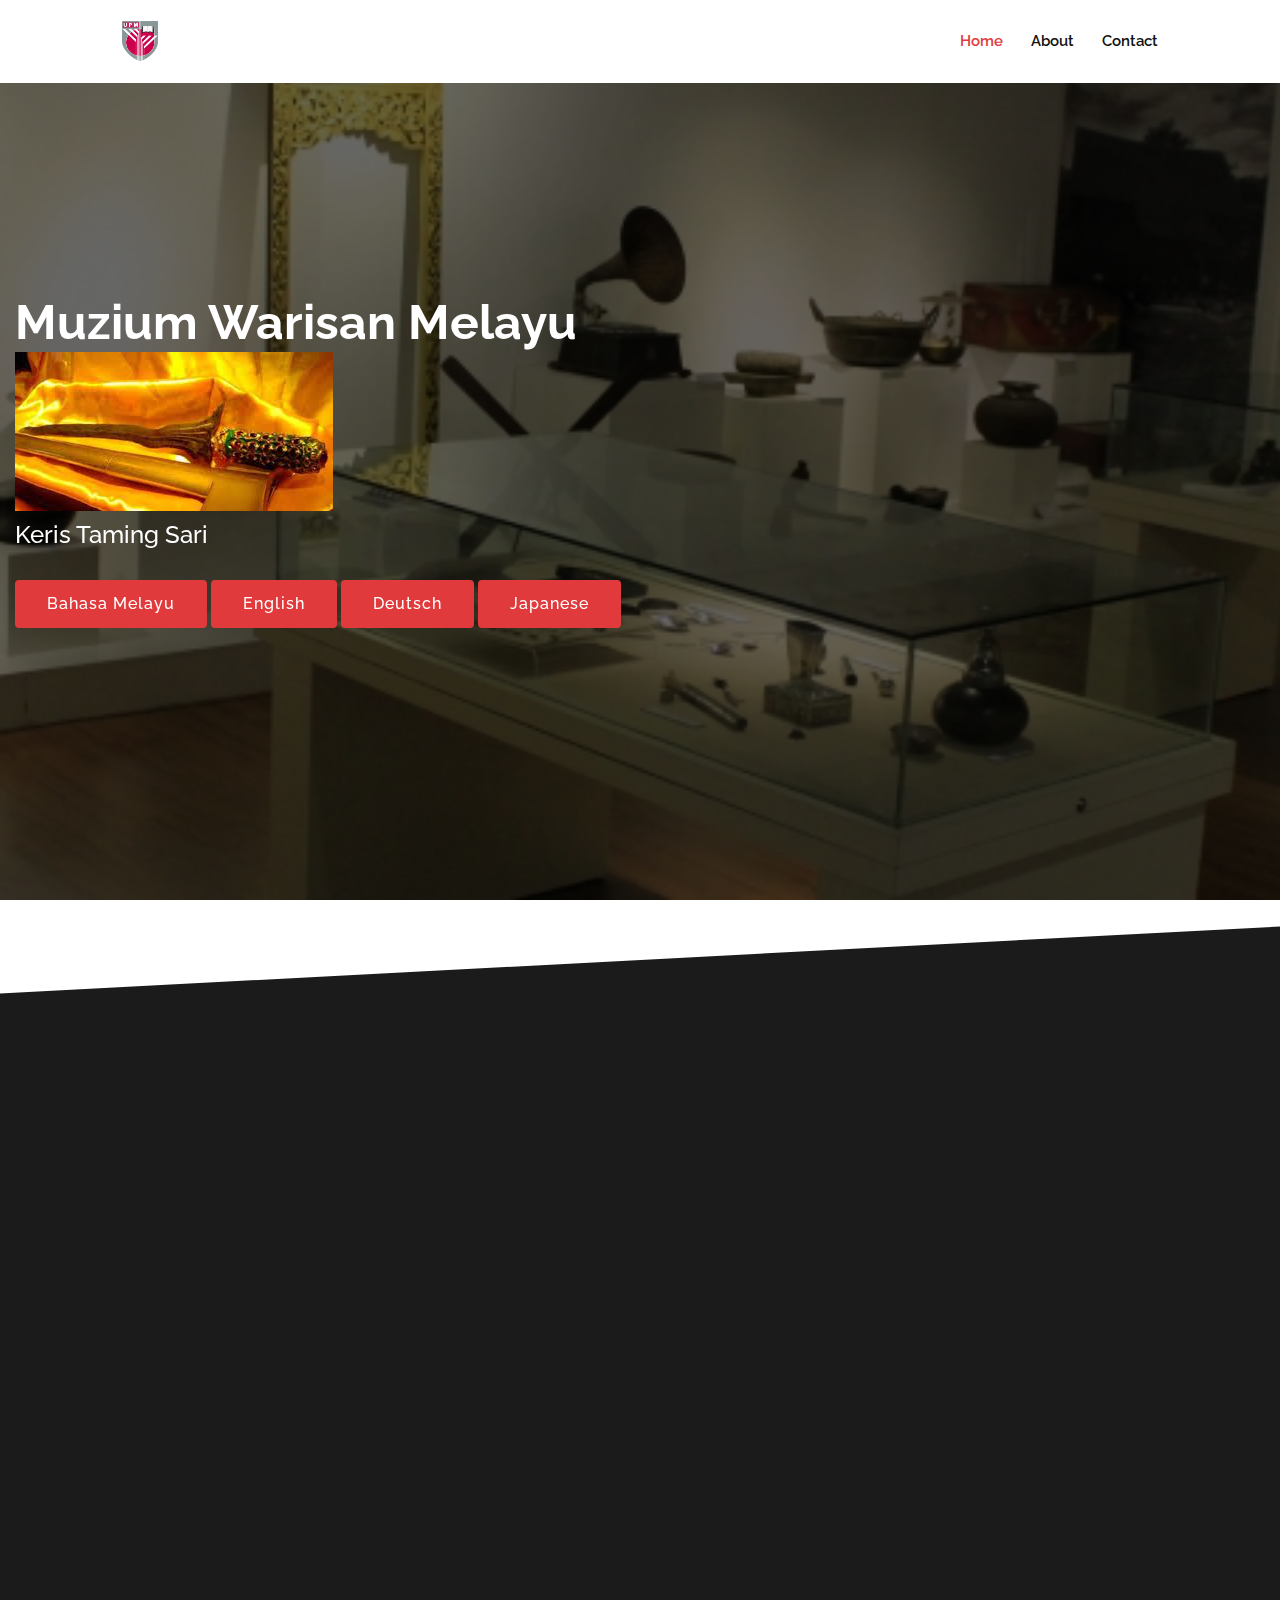
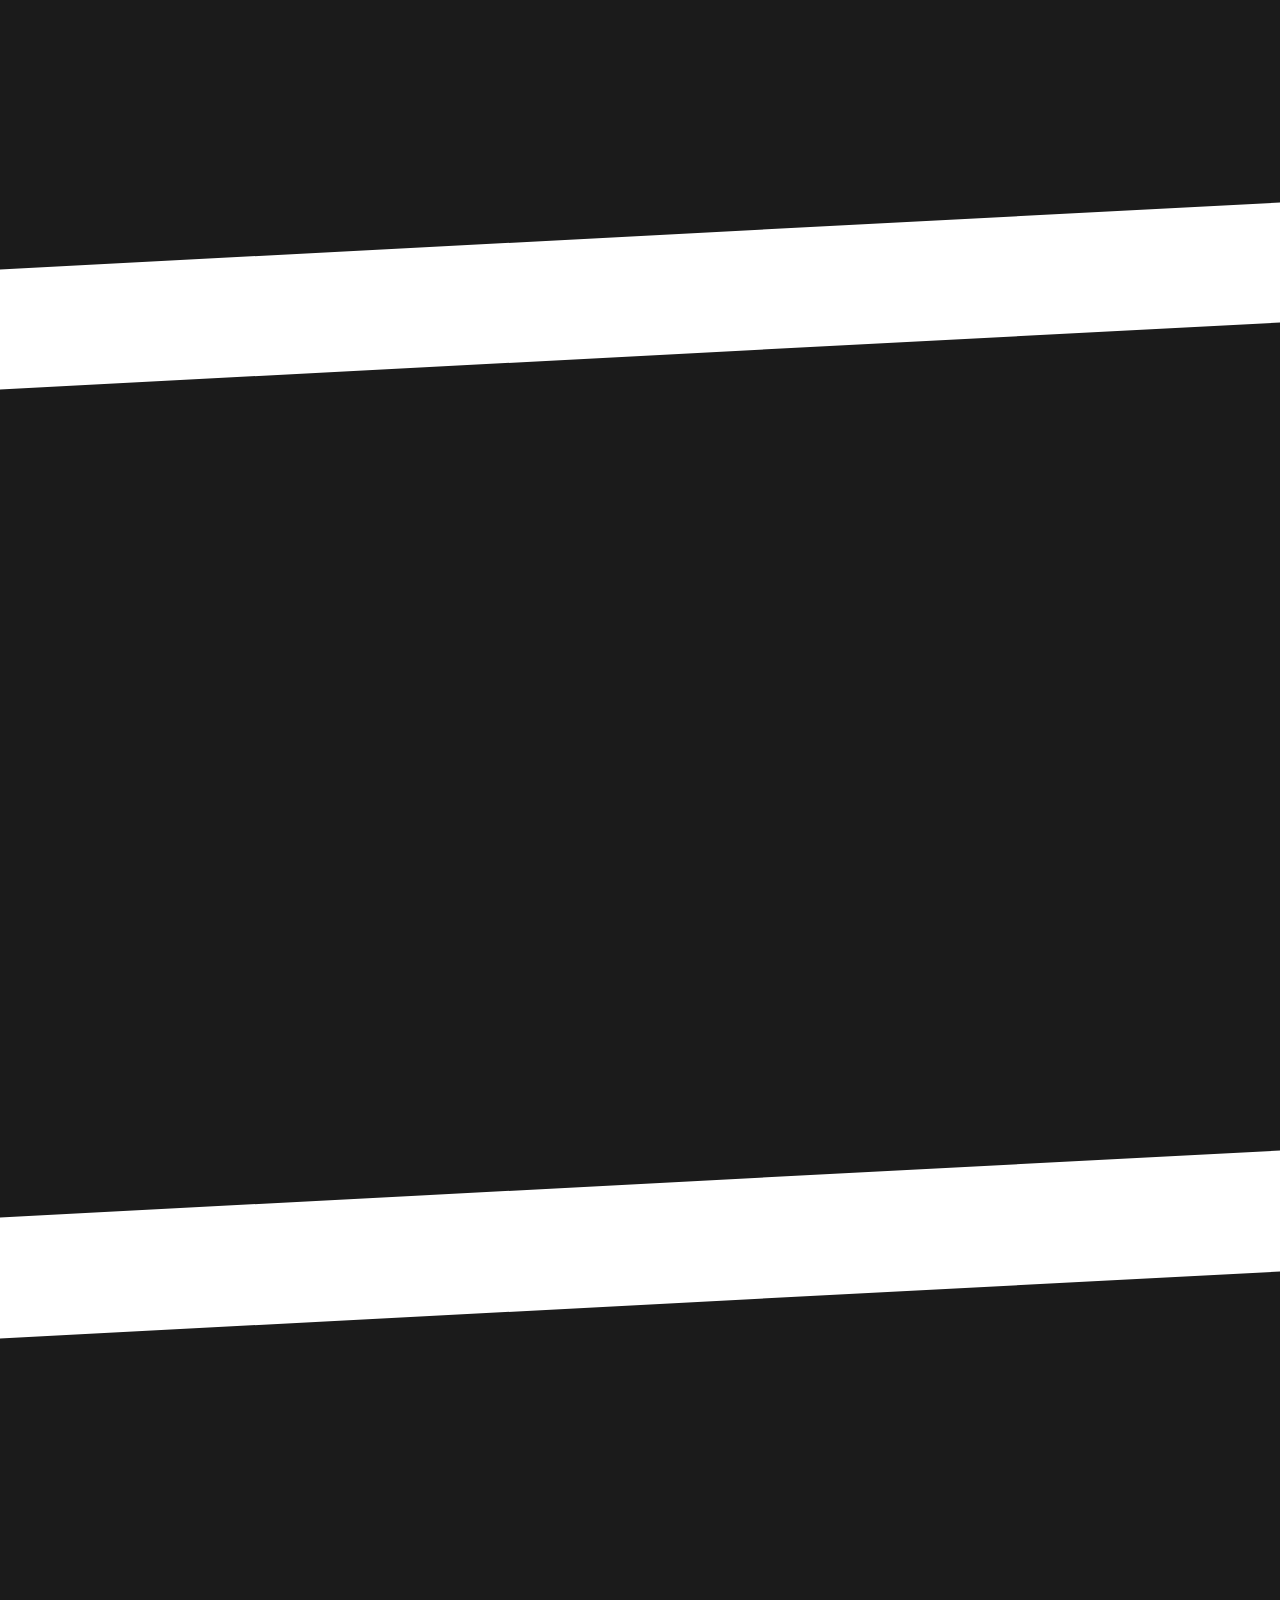
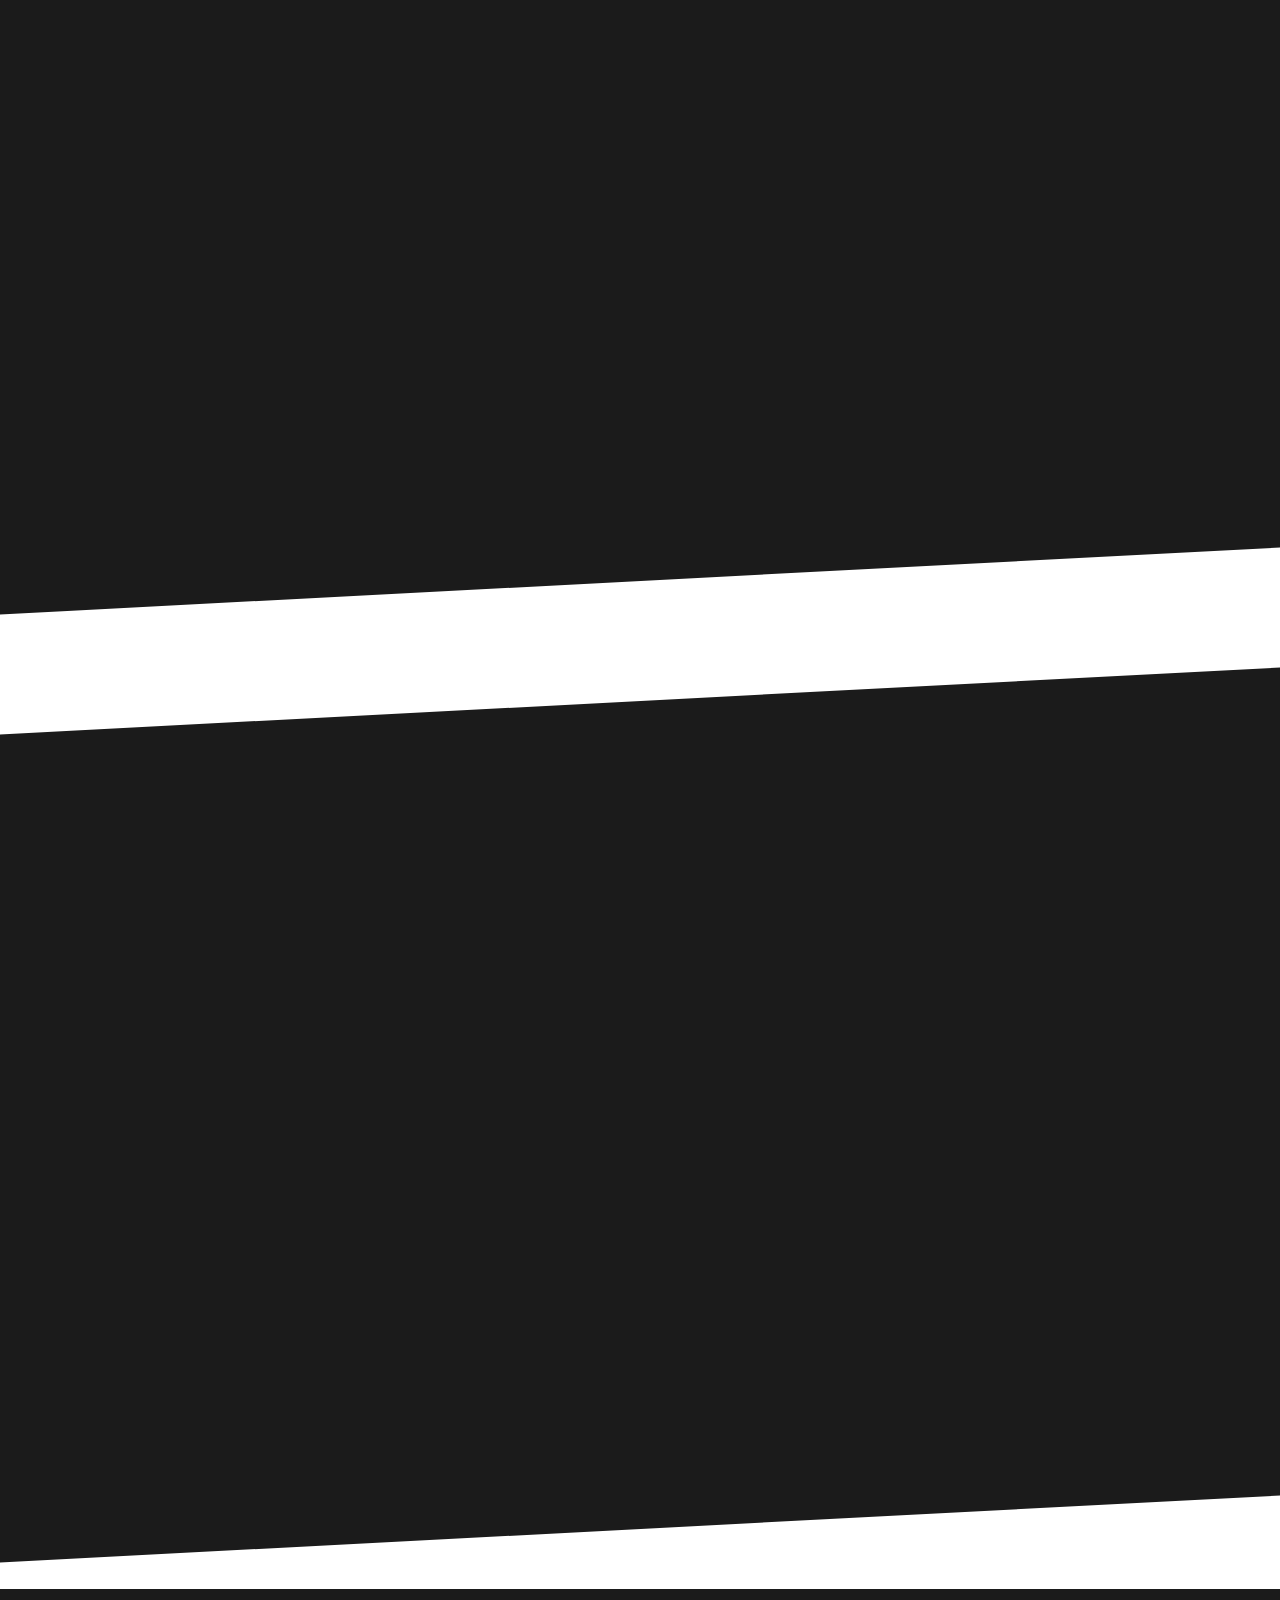
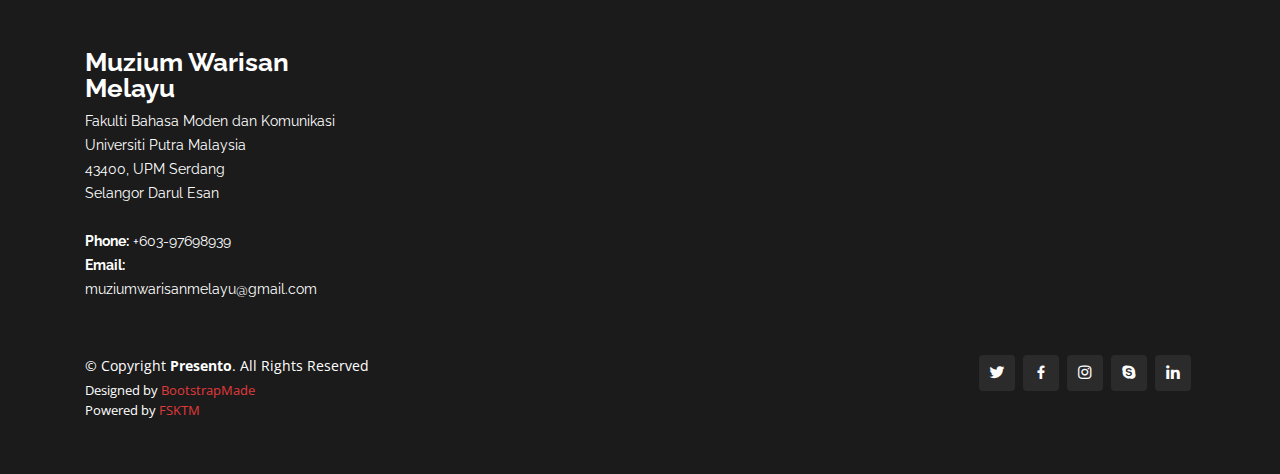
<file: index.html>
<!DOCTYPE html>
<html lang="en">

<head>
  <meta charset="utf-8">
  <meta content="width=device-width, initial-scale=1.0" name="viewport">

  <title>Muzium Warisan Melayu</title>
  <meta content="" name="description">
  <meta content="" name="keywords">

  <!-- Favicons -->
  <link href="assets/img/universiti-putra-malaysia-logo.png" rel="icon">
  <link href="assets/img/universiti-putra-malaysia-logo.png" rel="apple-touch-icon">

  <!-- Google Fonts -->
  <link href="https://fonts.googleapis.com/css?family=Open+Sans:300,300i,400,400i,600,600i,700,700i|Raleway:300,300i,400,400i,500,500i,600,600i,700,700i|Poppins:300,300i,400,400i,500,500i,600,600i,700,700i" rel="stylesheet">

  <!-- Vendor CSS Files -->
  <link href="assets/vendor/bootstrap/css/bootstrap.min.css" rel="stylesheet">
  <link href="assets/vendor/icofont/icofont.min.css" rel="stylesheet">
  <link href="assets/vendor/boxicons/css/boxicons.min.css" rel="stylesheet">
  <link href="assets/vendor/owl.carousel/assets/owl.carousel.min.css" rel="stylesheet">
  <link href="assets/vendor/remixicon/remixicon.css" rel="stylesheet">
  <link href="assets/vendor/venobox/venobox.css" rel="stylesheet">
  <link href="assets/vendor/aos/aos.css" rel="stylesheet">

  <!-- Template Main CSS File -->
  <link href="assets/css/style.css" rel="stylesheet">

  <!-- =======================================================
  * Template Name: Presento - v1.1.1
  * Template URL: https://bootstrapmade.com/presento-bootstrap-corporate-template/
  * Author: BootstrapMade.com
  * License: https://bootstrapmade.com/license/
  ======================================================== -->
</head>

<body>

  <!-- ======= Header ======= -->
  <header id="header" class="fixed-top">
   <div class="container-fluid">
      <div class="row justify-content-center">
        <div class="col-xl-10 d-flex align-items-center">
          <!-- <h1 class="logo mr-auto"><a href="https://muziumwarisanmelayu.upm.edu.my/"><span>.</span></a></h1> -->
          <!-- Uncomment below if you prefer to use an image logo -->
          <a href="index2.html" class="logo mr-auto"><img src="assets/img/universiti-putra-malaysia-logo.png" alt=""></a>

          <nav class="nav-menu d-none d-lg-block">
            <ul>
              <li class="active"><a href="https://muziumwarisanmelayu.upm.edu.my">Home</a></li>
              <li><a href="https://muziumwarisanmelayu.upm.edu.my">About</a></li>
              <!-- <li><a href="#services">Services</a></li>
              <li><a href="#portfolio">Portfolio</a></li>
              <li><a href="#team">Team</a></li>
              <li><a href="blog.html">Blog</a></li>
              <li class="drop-down"><a href="">Drop Down</a>
                <ul>
                  <li><a href="#">Drop Down 1</a></li>
                  <li class="drop-down"><a href="#">Deep Drop Down</a>
                    <ul>
                      <li><a href="#">Deep Drop Down 1</a></li>
                      <li><a href="#">Deep Drop Down 2</a></li>
                      <li><a href="#">Deep Drop Down 3</a></li>
                      <li><a href="#">Deep Drop Down 4</a></li>
                      <li><a href="#">Deep Drop Down 5</a></li>
                    </ul>
                  </li>
                  <li><a href="#">Drop Down 2</a></li>
                  <li><a href="#">Drop Down 3</a></li>
                  <li><a href="#">Drop Down 4</a></li>
                </ul>
              </li> -->
              <li><a href="https://muziumwarisanmelayu.upm.edu.my">Contact</a></li>
            </ul>
          </nav><!-- .nav-menu -->

          <!--<a href="#about" class="get-started-btn scrollto">Get Started</a>-->
        </div>
      </div>

    </div>
  </header><!-- End Header -->

  <!-- ======= Hero Section ======= -->
  <section id="hero" class="d-flex align-items-center">

    <div class="container-fluid" data-aos="zoom-out" data-aos-delay="100">
      <div class="row justify-content-center">
        <div class="col-xl-12">
          <div class="row">
            <div class="col-xl-8">
              <h1>Muzium Warisan Melayu</h1>
			  <img src="assets/img/TamingSari/TamingSari.jpg" alt="">
			  <h2>Keris Taming Sari</h2>
              <a href="#TamingSariBM" class="btn-get-started scrollto">Bahasa Melayu</a>
              <a href="#TamingSariEng" class="btn-get-started scrollto">English</a>
			  <a href="#TamingSariDe" class="btn-get-started scrollto">Deutsch</a>
			  <a href="#TamingSariJpn" class="btn-get-started scrollto">Japanese</a>
			  </div>
          </div>
        </div>
      </div>
    </div>
  </section><!-- End Hero -->

  <main id="main">

    <!-- ======= Clients Section ======= -->
    <!--<section id="clients" class="clients">
      <div class="container-fluid" data-aos="zoom-in">
        <div class="row justify-content-center">
          <div class="col-xl-10">
            <div class="owl-carousel clients-carousel">
              <img src="assets/img/clients/client-1.png" alt="">
              <img src="assets/img/clients/client-2.png" alt="">
              <img src="assets/img/clients/client-3.png" alt="">
              <img src="assets/img/clients/client-4.png" alt="">
              <img src="assets/img/clients/client-5.png" alt="">
              <img src="assets/img/clients/client-6.png" alt="">
              <img src="assets/img/clients/client-7.png" alt="">
              <img src="assets/img/clients/client-8.png" alt="">
            </div>
          </div>
        </div>
      </div>
    </section><!-- End Clients Section -->

    <!-- ======= About Section ======= -->
    <section id="TamingSariBM" class="about section-bg">
      <div class="container" data-aos="fade-up">
        <div class="row no-gutters">
          <div class="content col-xl-10 d-flex align-items-stretch">
            <div class="content">
			  <img src="assets/img/TamingSari/TamingSari2.jpg" alt="">
              <h3>Keris Taming Sari</h3>
              <p> Keris Taming Sari ialah sebilah keris yang telah digunakan oleh Laksamana Hang Tuah sebagai Laksamana Melaka. Keris ini amat terkenal dan dikatakan mempunyai kuasa sakti iaitu ketika bertarung, pemiliknya tidak lut dimakan senjata lawan ataupun kebal. Ia dikatakan juga berupaya berlegar di udara ketika mengejar musuh walau ke mana sahaja musuh itu berlari. Keris Taming Sari pada asalnya ialah kepunyaan Taming Sari, seorang hulubalang Jawa. Ketika ingin menikahkan putra sultan Malaka dan putri dari Majapahit diadakanlah adu laga kesaktian sebagai hiburan kerajaan atas usul kerajaan majapahit ditunjuklah Hang Tuah sebagai wakil Malaka dan Beliau Patih Gajah Mada memilih Taming Sari sebagai wakil Majapahit. Di tengah adu laga Taming Sari yang hilang kesadaran telah memasuki istana Seri Betara Majapahit dan telah mengamuk dan membunuh ramai orang. Hang Tuah yang berada di situ telah bertarung dengan Taming Sari dan telah membunuh beliau. Keris Taming Sari telah jatuh ke tangan Hang Tuah dan beliau telah mempersembahkan keris itu ke hadapan Seri Betara Majapahit. Baginda telah menganugerahkan Keris Taming Sari kepada Laksamana Hang Tuah atas jasanya mengalahkan Taming Sari. Keris Taming Sari pernah dicuri oleh Sang Kertaksa, Laksamana Hang Tuah bagaimanapun berjaya mendapatkan semula Keris Taming Sari dengan menggunakan keahlian laga bertarung beliau.
              </p>
              <a href="#" class="about-btn"><span>Kembali</span> <i class="bx bx-chevron-right"></i></a>
            </div>
          </div>          
        </div>

      </div>
    </section><!-- End About Section -->
	
	<!-- ======= About Section ======= -->
    <section id="TamingSariEng" class="about section-bg">
      <div class="container" data-aos="fade-up">
        <div class="row no-gutters">
          <div class="content col-xl-10 d-flex align-items-stretch">
            <div class="content">
			  <img src="assets/img/TamingSari/TamingSari2.jpg" alt="">
              <h3>Keris Taming Sari</h3>
              <p> The Malay Annals (Malay: Sejarah Melayu) tells that the kris was made by a Javanese blacksmith (pandai besi)[3] and wielded by the champion of Majapahit, a pendekar named Taming Sari from which the weapon derives its name.[4] It was said to be so skillfully crafted that anyone wielding it was unbeatable. In some versions of the legend, the weapon was imbued with an enchantment that would make its user physically invulnerable. The Malaccan admiral Hang Tuah eventually won it in a duel to the death after which Singhavikramavardhana, the king of Majapahit presented the weapon to the victor.[5] Later when Hang Tuah failed to bring back the princess from Gunung Ledang, he gave the kris to Tun Mamat to be returned to Sultan Mahmud Shah. Hang Tuah then disappeared and was never seen or heard of again. Another version of the legend has it that Hang Tuah threw the dagger into the river, saying that he would return when the kris re-appeared. The Kris Taming Sari is said to have mystical powers such as hovering in the air during times of crisis or leaping out of its sheathe to fight on behalf of its wielder.
			  </p>
              <a href="#" class="about-btn"><span>Back</span> <i class="bx bx-chevron-right"></i></a>
            </div>
          </div>          
        </div>

      </div>
    </section><!-- End About Section -->

   	<!-- ======= About Section ======= -->
    <section id="TamingSariDe" class="about section-bg">
      <div class="container" data-aos="fade-up">
        <div class="row no-gutters">
          <div class="content col-xl-10 d-flex align-items-stretch">
            <div class="content">
			  <img src="assets/img/TamingSari/TamingSari2.jpg" alt="">
              <h3>Keris Taming Sari</h3>
              <p> Keris Taming Sari ist ein Keris, der von Laksamana Hang Tuah als Laksamana Melaka verwendet wurde. Dieser Dolch ist sehr berühmt und ihm werden magische Kräfte nachgesagt, dh im Kampf ist sein Besitzer nicht von der Waffe des Gegners durchdrungen oder unverwundbar. Es wird auch gesagt, dass es in der Luft schweben kann, während es den Feind verfolgt, egal wohin der Feind läuft. Keris Taming Sari gehörte ursprünglich Taming Sari, einem javanischen Kriegsherrn. Als der Sohn des Sultans von Malakka und die Tochter von Majapahit heiraten wollten, wurde auf Vorschlag der Majapahit-Regierung ein magischer Kampf als königliche Unterhaltung abgehalten, Hang Tuah wurde zum Vertreter von Malakka ernannt und Patih Gajah Mada wählte Taming Sari als der Vertreter von Majapahit. Mitten im Kampf betrat Taming Sari, der das Bewusstsein verlor, den Palast von Seri Betara Majapahit, tobte und tötete viele Menschen. Hang Tuah, der dort war, hatte einen Kampf mit Taming Sari und hatte ihn getötet. Der Zähmungs-Sari-Dolch war in die Hände von Hang Tuah gefallen und er hatte den Dolch Seri Betara Majapahit überreicht. Er verlieh Admiral Hang Tuah den Keris Taming Sari für seine Verdienste beim Sieg über Taming Sari. Keris Taming Sari wurde einst von Sang Kertaksa gestohlen, Laksamana Hang Tuah gelang es jedoch, Keris Taming Sari zurückzubekommen, indem er seine Kampffähigkeiten einsetzte. 
			  </p>
              <a href="#" class="about-btn"><span>Zurück</span> <i class="bx bx-chevron-right"></i></a>
            </div>
          </div>          
        </div>
      </div>
    </section><!-- End About Section -->
	
	<!-- ======= About Section ======= -->
    <section id="TamingSariJpn" class="about section-bg">
      <div class="container" data-aos="fade-up">
        <div class="row no-gutters">
          <div class="content col-xl-10 d-flex align-items-stretch">
            <div class="content">
			  <img src="assets/img/TamingSari/TamingSari2.jpg" alt="">
              <h3>Keris Taming Sari</h3>
              <p> Keris Taming Sariは、Laksamana HangTuahがLaksamanaMelakaとして使用したケリスです。この短剣は非常に有名で、戦闘時にその所有者が敵の武器に侵入されたり無敵になったりすることのない魔法の力を持っていると言われています。また、敵がどこを走っても敵を追いかけながら空中に浮かぶことができるとも言われています。 Keris Taming Sariは、もともとジャワの武将であるTamingSariに属していました。マラッカのスルタンの息子とマジャパヒトの娘と結婚したいとき、マジャパヒト政府の提案で王室の娯楽として魔法のショーが開催され、ハン・トゥアがマラッカの代表に任命され、パティ・ガジャ・マダはタミング・サリをマジャパヒトの代表。戦いの最中に、意識を失ったタミング・サリがセリ・ベタラ・マジャパヒトの宮殿に入り、暴れ回り、多くの人々を殺しました。そこにいたハン・トゥアは、タミング・サリと戦い、彼を殺しました。 Taming Sariの短剣は、Hang Tuahの手に渡り、Seri BetaraMajapahitに短剣を贈りました。彼は、テイミング・サリを倒した功績により、ハン・トゥア提督にケリス・テイミング・サリを授与しました。ケリス・タミング・サリはかつてサン・ケルタクサに盗まれましたが、ラクサマナ・ハン・トゥアは彼の戦闘スキルを使ってケリス・タミング・サリを取り戻すことができました。 
			  </p>
              <a href="#" class="about-btn"><span>戻る</span> <i class="bx bx-chevron-right"></i></a>
            </div>
          </div>          
        </div>
      </div>
    </section><!-- End About Section -->
  
  </main><!-- End #main -->

  <!-- ======= Footer ======= -->
  <footer id="footer">

    <div class="footer-top">
      <div class="container">
        <div class="row">

          <div class="col-lg-3 col-md-12 footer-contact">
            <h3>Muzium Warisan Melayu <span></span></h3>
            <p>
              Fakulti Bahasa Moden dan Komunikasi <br>
              Universiti Putra Malaysia<br>
              43400, UPM Serdang <br>
			  Selangor Darul Esan<br><br>
              <strong>Phone:</strong> +603-97698939<br>
              <strong>Email:</strong> muziumwarisanmelayu@gmail.com<br>
            </p>
          </div>

		<!--
          <div class="col-lg-2 col-md-6 footer-links">
            <h4>Useful Links</h4>
            <ul>
              <li><i class="bx bx-chevron-right"></i> <a href="#">Home</a></li>
              <li><i class="bx bx-chevron-right"></i> <a href="#">About us</a></li>
              <li><i class="bx bx-chevron-right"></i> <a href="#">Services</a></li>
              <li><i class="bx bx-chevron-right"></i> <a href="#">Terms of service</a></li>
              <li><i class="bx bx-chevron-right"></i> <a href="#">Privacy policy</a></li>
            </ul>
          </div>

          <div class="col-lg-3 col-md-6 footer-links">
            <h4>Our Services</h4>
            <ul>
              <li><i class="bx bx-chevron-right"></i> <a href="#">Web Design</a></li>
              <li><i class="bx bx-chevron-right"></i> <a href="#">Web Development</a></li>
              <li><i class="bx bx-chevron-right"></i> <a href="#">Product Management</a></li>
              <li><i class="bx bx-chevron-right"></i> <a href="#">Marketing</a></li>
              <li><i class="bx bx-chevron-right"></i> <a href="#">Graphic Design</a></li>
            </ul>
          </div>

          <div class="col-lg-4 col-md-6 footer-newsletter">
            <h4>Join Our Newsletter</h4>
            <p>Tamen quem nulla quae legam multos aute sint culpa legam noster magna</p>
            <form action="" method="post">
              <input type="email" name="email"><input type="submit" value="Subscribe">
            </form>
          </div>

        </div>
      </div>
    </div>
	-->
    <div class="container d-md-flex py-4">
      <div class="mr-md-auto text-center text-md-left">
        <div class="copyright">
          &copy; Copyright <strong><span>Presento</span></strong>. All Rights Reserved
        </div>
        <div class="credits">
          <!-- All the links in the footer should remain intact. -->
          <!-- You can delete the links only if you purchased the pro version. -->
          <!-- Licensing information: https://bootstrapmade.com/license/ -->
          <!-- Purchase the pro version with working PHP/AJAX contact form: https://bootstrapmade.com/presento-bootstrap-corporate-template/ -->
          Designed by <a href="https://bootstrapmade.com/">BootstrapMade</a><br>
		  Powered by <a href="https://fsktm.upm.edu.my/">FSKTM</a><br>
        </div>
      </div>
      <div class="social-links text-center text-md-right pt-3 pt-md-0">
        <a href="#" class="twitter"><i class="bx bxl-twitter"></i></a>
        <a href="#" class="facebook"><i class="bx bxl-facebook"></i></a>
        <a href="#" class="instagram"><i class="bx bxl-instagram"></i></a>
        <a href="#" class="google-plus"><i class="bx bxl-skype"></i></a>
        <a href="#" class="linkedin"><i class="bx bxl-linkedin"></i></a>
      </div>
    </div>
  </footer><!-- End Footer -->

  <a href="#" class="back-to-top"><i class="icofont-simple-up"></i></a>

  <!-- Vendor JS Files -->
  <script src="assets/vendor/jquery/jquery.min.js"></script>
  <script src="assets/vendor/bootstrap/js/bootstrap.bundle.min.js"></script>
  <script src="assets/vendor/jquery.easing/jquery.easing.min.js"></script>
  <script src="assets/vendor/php-email-form/validate.js"></script>
  <script src="assets/vendor/owl.carousel/owl.carousel.min.js"></script>
  <script src="assets/vendor/waypoints/jquery.waypoints.min.js"></script>
  <script src="assets/vendor/counterup/counterup.min.js"></script>
  <script src="assets/vendor/isotope-layout/isotope.pkgd.min.js"></script>
  <script src="assets/vendor/venobox/venobox.min.js"></script>
  <script src="assets/vendor/aos/aos.js"></script>

  <!-- Template Main JS File -->
  <script src="assets/js/main.js"></script>

</body>

</html>
</file>
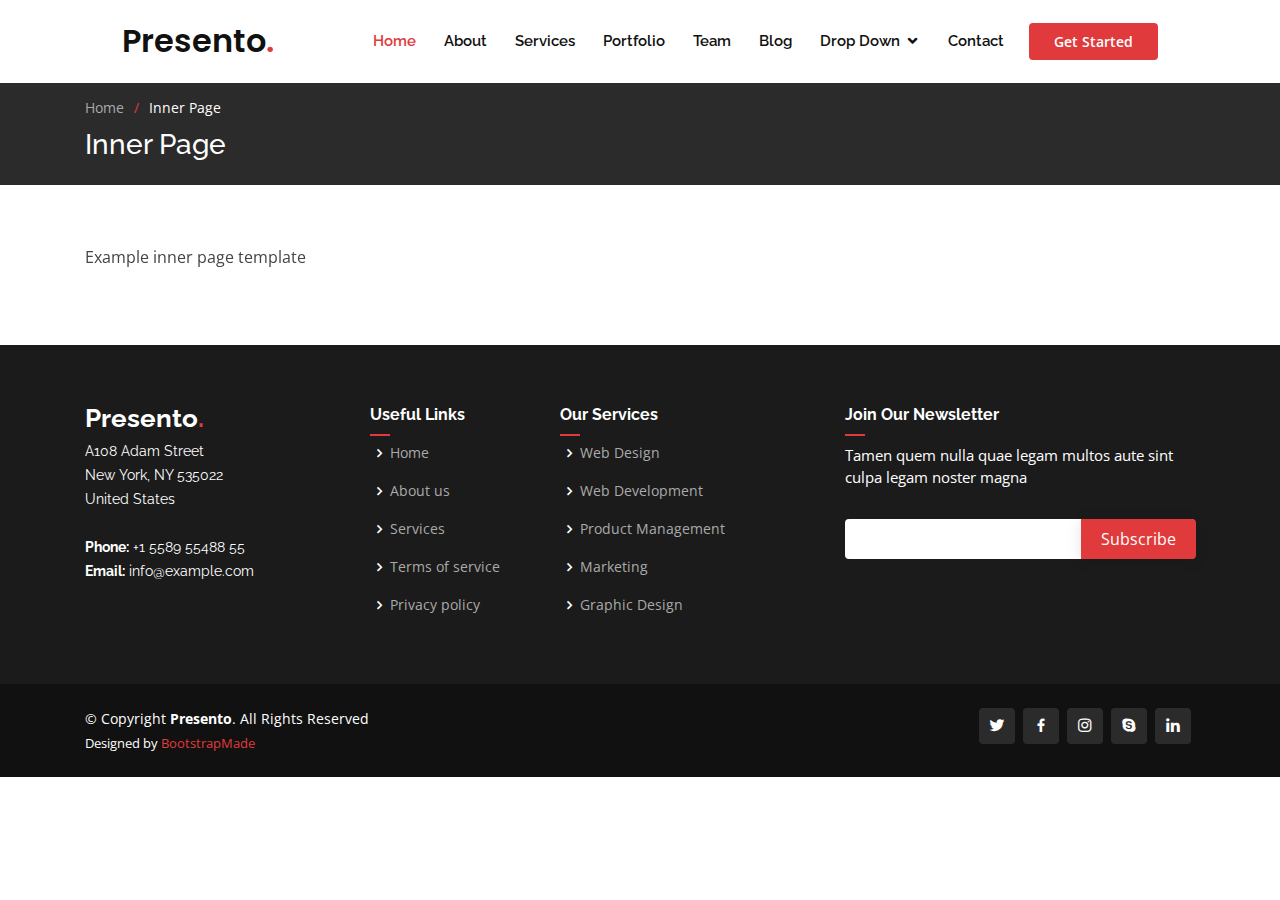
<file: inner-page.html>
<!DOCTYPE html>
<html lang="en">

<head>
  <meta charset="utf-8">
  <meta content="width=device-width, initial-scale=1.0" name="viewport">

  <title>Inner Page - Presento Bootstrap Template</title>
  <meta content="" name="description">
  <meta content="" name="keywords">

  <!-- Favicons -->
  <link href="assets/img/favicon.png" rel="icon">
  <link href="assets/img/apple-touch-icon.png" rel="apple-touch-icon">

  <!-- Google Fonts -->
  <link href="https://fonts.googleapis.com/css?family=Open+Sans:300,300i,400,400i,600,600i,700,700i|Raleway:300,300i,400,400i,500,500i,600,600i,700,700i|Poppins:300,300i,400,400i,500,500i,600,600i,700,700i" rel="stylesheet">

  <!-- Vendor CSS Files -->
  <link href="assets/vendor/bootstrap/css/bootstrap.min.css" rel="stylesheet">
  <link href="assets/vendor/icofont/icofont.min.css" rel="stylesheet">
  <link href="assets/vendor/boxicons/css/boxicons.min.css" rel="stylesheet">
  <link href="assets/vendor/owl.carousel/assets/owl.carousel.min.css" rel="stylesheet">
  <link href="assets/vendor/remixicon/remixicon.css" rel="stylesheet">
  <link href="assets/vendor/venobox/venobox.css" rel="stylesheet">
  <link href="assets/vendor/aos/aos.css" rel="stylesheet">

  <!-- Template Main CSS File -->
  <link href="assets/css/style.css" rel="stylesheet">

  <!-- =======================================================
  * Template Name: Presento - v1.1.1
  * Template URL: https://bootstrapmade.com/presento-bootstrap-corporate-template/
  * Author: BootstrapMade.com
  * License: https://bootstrapmade.com/license/
  ======================================================== -->
</head>

<body>

  <!-- ======= Header ======= -->
  <header id="header" class="fixed-top">
    <div class="container-fluid">
      <div class="row justify-content-center">
        <div class="col-xl-10 d-flex align-items-center">
          <h1 class="logo mr-auto"><a href="index.html">Presento<span>.</span></a></h1>
          <!-- Uncomment below if you prefer to use an image logo -->
          <!-- <a href="index.html" class="logo mr-auto"><img src="assets/img/logo.png" alt=""></a>-->

          <nav class="nav-menu d-none d-lg-block">
            <ul>
              <li class="active"><a href="#header">Home</a></li>
              <li><a href="#about">About</a></li>
              <li><a href="#services">Services</a></li>
              <li><a href="#portfolio">Portfolio</a></li>
              <li><a href="#team">Team</a></li>
              <li><a href="blog.html">Blog</a></li>
              <li class="drop-down"><a href="">Drop Down</a>
                <ul>
                  <li><a href="#">Drop Down 1</a></li>
                  <li class="drop-down"><a href="#">Deep Drop Down</a>
                    <ul>
                      <li><a href="#">Deep Drop Down 1</a></li>
                      <li><a href="#">Deep Drop Down 2</a></li>
                      <li><a href="#">Deep Drop Down 3</a></li>
                      <li><a href="#">Deep Drop Down 4</a></li>
                      <li><a href="#">Deep Drop Down 5</a></li>
                    </ul>
                  </li>
                  <li><a href="#">Drop Down 2</a></li>
                  <li><a href="#">Drop Down 3</a></li>
                  <li><a href="#">Drop Down 4</a></li>
                </ul>
              </li>
              <li><a href="#contact">Contact</a></li>
            </ul>
          </nav><!-- .nav-menu -->

          <a href="#about" class="get-started-btn scrollto">Get Started</a>
        </div>
      </div>

    </div>
  </header><!-- End Header -->

  <main id="main">

    <!-- ======= Breadcrumbs ======= -->
    <section class="breadcrumbs">
      <div class="container">

        <ol>
          <li><a href="index.html">Home</a></li>
          <li>Inner Page</li>
        </ol>
        <h2>Inner Page</h2>

      </div>
    </section><!-- End Breadcrumbs -->

    <section class="inner-page">
      <div class="container" data-aos="fade-up">
        <p>
          Example inner page template
        </p>
      </div>
    </section>

  </main><!-- End #main -->

  <!-- ======= Footer ======= -->
  <footer id="footer">

    <div class="footer-top">
      <div class="container">
        <div class="row">

          <div class="col-lg-3 col-md-6 footer-contact">
            <h3>Presento<span>.</span></h3>
            <p>
              A108 Adam Street <br>
              New York, NY 535022<br>
              United States <br><br>
              <strong>Phone:</strong> +1 5589 55488 55<br>
              <strong>Email:</strong> info@example.com<br>
            </p>
          </div>

          <div class="col-lg-2 col-md-6 footer-links">
            <h4>Useful Links</h4>
            <ul>
              <li><i class="bx bx-chevron-right"></i> <a href="#">Home</a></li>
              <li><i class="bx bx-chevron-right"></i> <a href="#">About us</a></li>
              <li><i class="bx bx-chevron-right"></i> <a href="#">Services</a></li>
              <li><i class="bx bx-chevron-right"></i> <a href="#">Terms of service</a></li>
              <li><i class="bx bx-chevron-right"></i> <a href="#">Privacy policy</a></li>
            </ul>
          </div>

          <div class="col-lg-3 col-md-6 footer-links">
            <h4>Our Services</h4>
            <ul>
              <li><i class="bx bx-chevron-right"></i> <a href="#">Web Design</a></li>
              <li><i class="bx bx-chevron-right"></i> <a href="#">Web Development</a></li>
              <li><i class="bx bx-chevron-right"></i> <a href="#">Product Management</a></li>
              <li><i class="bx bx-chevron-right"></i> <a href="#">Marketing</a></li>
              <li><i class="bx bx-chevron-right"></i> <a href="#">Graphic Design</a></li>
            </ul>
          </div>

          <div class="col-lg-4 col-md-6 footer-newsletter">
            <h4>Join Our Newsletter</h4>
            <p>Tamen quem nulla quae legam multos aute sint culpa legam noster magna</p>
            <form action="" method="post">
              <input type="email" name="email"><input type="submit" value="Subscribe">
            </form>
          </div>

        </div>
      </div>
    </div>

    <div class="container d-md-flex py-4">

      <div class="mr-md-auto text-center text-md-left">
        <div class="copyright">
          &copy; Copyright <strong><span>Presento</span></strong>. All Rights Reserved
        </div>
        <div class="credits">
          <!-- All the links in the footer should remain intact. -->
          <!-- You can delete the links only if you purchased the pro version. -->
          <!-- Licensing information: https://bootstrapmade.com/license/ -->
          <!-- Purchase the pro version with working PHP/AJAX contact form: https://bootstrapmade.com/presento-bootstrap-corporate-template/ -->
          Designed by <a href="https://bootstrapmade.com/">BootstrapMade</a>
        </div>
      </div>
      <div class="social-links text-center text-md-right pt-3 pt-md-0">
        <a href="#" class="twitter"><i class="bx bxl-twitter"></i></a>
        <a href="#" class="facebook"><i class="bx bxl-facebook"></i></a>
        <a href="#" class="instagram"><i class="bx bxl-instagram"></i></a>
        <a href="#" class="google-plus"><i class="bx bxl-skype"></i></a>
        <a href="#" class="linkedin"><i class="bx bxl-linkedin"></i></a>
      </div>
    </div>
  </footer><!-- End Footer -->

  <a href="#" class="back-to-top"><i class="icofont-simple-up"></i></a>

  <!-- Vendor JS Files -->
  <script src="assets/vendor/jquery/jquery.min.js"></script>
  <script src="assets/vendor/bootstrap/js/bootstrap.bundle.min.js"></script>
  <script src="assets/vendor/jquery.easing/jquery.easing.min.js"></script>
  <script src="assets/vendor/php-email-form/validate.js"></script>
  <script src="assets/vendor/owl.carousel/owl.carousel.min.js"></script>
  <script src="assets/vendor/waypoints/jquery.waypoints.min.js"></script>
  <script src="assets/vendor/counterup/counterup.min.js"></script>
  <script src="assets/vendor/isotope-layout/isotope.pkgd.min.js"></script>
  <script src="assets/vendor/venobox/venobox.min.js"></script>
  <script src="assets/vendor/aos/aos.js"></script>

  <!-- Template Main JS File -->
  <script src="assets/js/main.js"></script>

</body>

</html>
</file>
<file: assets/vendor/venobox/venobox.css>
/* ------ venobox.css --------*/
.vbox-overlay *, .vbox-overlay *:before, .vbox-overlay *:after{
    -webkit-backface-visibility: hidden;
    -webkit-box-sizing:border-box;
    -moz-box-sizing:border-box;
    box-sizing:border-box;
}
.vbox-overlay * { 
    -webkit-backface-visibility: visible;
    backface-visibility: visible;
}
.vbox-overlay{
    display: -webkit-flex;
    display: flex;
    -webkit-flex-direction: column;
    flex-direction: column;
    -webkit-justify-content: center;
    justify-content: center;
    -webkit-align-items: center;
    align-items: center;
    position: fixed;
    left: 0;
    top: 0;
    bottom: 0;
    right: 0;
    z-index: 999999;
}

/* ----- navigation ----- */
.vbox-title{
    width: 100%;
    height: 40px;
    float: left;
    text-align: center;
    line-height: 28px;
    font-size: 12px;
    padding: 6px 50px;
    overflow: hidden;
    position: fixed;
    display: none;
    left: 0;
    z-index: 89;
}
.vbox-close{
    cursor: pointer;
    position: fixed;
    top: -1px;
    right: 0;
    width: 50px;
    height: 40px;
    padding: 6px;
    display: block;
    background-position:10px center;
    overflow: hidden;
    font-size: 24px;
    line-height: 1;
    text-align: center;
    z-index: 99;
}
.vbox-left{
    cursor: pointer;
    position: fixed;
    left: 0;
    height: 40px;
    overflow: hidden;
    line-height: 28px;
    font-size: 12px;
    z-index: 99;
    display: flex;
    align-items:center;
}
.vbox-num{
    display: inline-block;
    margin: 6px 0 6px 15px;
}
/* ----- Social share ----- */
.vbox-share{
    line-height: 28px;
    font-size: 12px;
    overflow: hidden;
    position: fixed;
    left: 0;
    z-index: 98;
    display: flex;
    align-items:center;
    justify-content: center;
    width: 100%;
    text-align: center;
}
.vbox-share svg{
    max-height: 28px;
    width: 28px;
    z-index: 10;
    margin-left: 12px;
    margin-top: 6px;
    margin-bottom: 6px;
    vertical-align: middle;
}


/* ----- navigation ARROWS ----- */
.vbox-next, .vbox-prev{
    position: fixed;
    top: 50%;
    margin-top: -15px;
    overflow: hidden;
    cursor: pointer;
    display: block;
    width: 45px;
    height: 45px;
    z-index: 99;
}
.vbox-next span, .vbox-prev span{
    position: relative;
    width: 20px;
    height: 20px;
    border: 2px solid transparent;
    border-top-color: #B6B6B6;
    border-right-color: #B6B6B6;
    text-indent: -100px;
    position: absolute;
    top: 8px;
    display: block;
}
.vbox-prev{
    left: 15px;
}
.vbox-next{
    right: 15px;
}
.vbox-prev span{
    left: 10px;
    -ms-transform: rotate(-135deg);
    -webkit-transform: rotate(-135deg);
    transform: rotate(-135deg);
}
.vbox-next span{
    -ms-transform: rotate(45deg);
    -webkit-transform: rotate(45deg);
    transform: rotate(45deg);
    right: 10px;
}
/* ------- inline window ------ */
.vbox-inline{
    width: 420px;
    height: 315px;
    height: 70vh;
    padding: 10px;
    background: #fff;
    margin: 0 auto;
    overflow: auto;
    text-align: left;
}
/* ------- Video & iFrames window ------ */
.venoframe{
    max-width: 100%;
    width: 100%;
    border: none;
    width: 100%;
    height: 260px;
    height: 70vh;
}
.venoframe.vbvid{
    height: 260px;
}
@media (min-width: 768px) {
    .venoframe, .vbox-inline{
        width: 90%;
        height: 360px;
        height: 70vh;
    }
    .venoframe.vbvid{
        width: 640px;
        height: 360px;
    }
}
@media (min-width: 992px) {
    .venoframe, .vbox-inline{
        max-width: 1200px;
        width: 80%;
        height: 540px;
        height: 70vh;
    }
    .venoframe.vbvid{
        width: 960px;
        height: 540px;
    }
}
/* 
Please do NOT edit this part! 
or at least read this note: http://i.imgur.com/7C0ws9e.gif
*/
.vbox-open{
    overflow: hidden;
}
.vbox-container{
    position: absolute;
    left: 0;
    right: 0;
    top: 0;
    bottom: 0;
    overflow-x: hidden;
    overflow-y: scroll;
    overflow-scrolling: touch;
    -webkit-overflow-scrolling: touch;
    z-index: 20;
    max-height: 100%;

}

.vbox-content{
    text-align: center;
    float: left;
    width: 100%;
    position: relative;
    overflow: hidden;
    padding: 20px 4%;
}
.vbox-container img{
    max-width: 100%;
    height: auto;
}
.vbox-figlio{
    box-shadow: 0 0 12px rgba(0,0,0,0.19), 0 6px 6px rgba(0,0,0,0.23);
    max-width: 100%;
    text-align: initial;
}
img.vbox-figlio{
    -webkit-user-select: none;
-khtml-user-select: none;
-moz-user-select: none;
-o-user-select: none;
user-select: none;
}
.vbox-content.swipe-left{
    margin-left: -200px !important;
}
.vbox-content.swipe-right{
    margin-left: 200px !important;
}
.vbox-animated{
    webkit-transition: margin 300ms ease-out;
    transition: margin 300ms ease-out;
}

/* ---------- preloader ----------
 * SPINKIT 
 * http://tobiasahlin.com/spinkit/
-------------------------------- */
.sk-double-bounce,.sk-rotating-plane{width:40px;height:40px;margin:40px auto}.sk-rotating-plane{background-color:#333;-webkit-animation:sk-rotatePlane 1.2s infinite ease-in-out;animation:sk-rotatePlane 1.2s infinite ease-in-out}@-webkit-keyframes sk-rotatePlane{0%{-webkit-transform:perspective(120px) rotateX(0) rotateY(0);transform:perspective(120px) rotateX(0) rotateY(0)}50%{-webkit-transform:perspective(120px) rotateX(-180.1deg) rotateY(0);transform:perspective(120px) rotateX(-180.1deg) rotateY(0)}100%{-webkit-transform:perspective(120px) rotateX(-180deg) rotateY(-179.9deg);transform:perspective(120px) rotateX(-180deg) rotateY(-179.9deg)}}@keyframes sk-rotatePlane{0%{-webkit-transform:perspective(120px) rotateX(0) rotateY(0);transform:perspective(120px) rotateX(0) rotateY(0)}50%{-webkit-transform:perspective(120px) rotateX(-180.1deg) rotateY(0);transform:perspective(120px) rotateX(-180.1deg) rotateY(0)}100%{-webkit-transform:perspective(120px) rotateX(-180deg) rotateY(-179.9deg);transform:perspective(120px) rotateX(-180deg) rotateY(-179.9deg)}}.sk-double-bounce{position:relative}.sk-double-bounce .sk-child{width:100%;height:100%;border-radius:50%;background-color:#333;opacity:.6;position:absolute;top:0;left:0;-webkit-animation:sk-doubleBounce 2s infinite ease-in-out;animation:sk-doubleBounce 2s infinite ease-in-out}.sk-chasing-dots .sk-child,.sk-spinner-pulse,.sk-three-bounce .sk-child{background-color:#333;border-radius:100%}.sk-double-bounce .sk-double-bounce2{-webkit-animation-delay:-1s;animation-delay:-1s}@-webkit-keyframes sk-doubleBounce{0%,100%{-webkit-transform:scale(0);transform:scale(0)}50%{-webkit-transform:scale(1);transform:scale(1)}}@keyframes sk-doubleBounce{0%,100%{-webkit-transform:scale(0);transform:scale(0)}50%{-webkit-transform:scale(1);transform:scale(1)}}.sk-wave{margin:40px auto;width:50px;height:40px;text-align:center;font-size:10px}.sk-wave .sk-rect{background-color:#333;height:100%;width:6px;display:inline-block;-webkit-animation:sk-waveStretchDelay 1.2s infinite ease-in-out;animation:sk-waveStretchDelay 1.2s infinite ease-in-out}.sk-wave .sk-rect1{-webkit-animation-delay:-1.2s;animation-delay:-1.2s}.sk-wave .sk-rect2{-webkit-animation-delay:-1.1s;animation-delay:-1.1s}.sk-wave .sk-rect3{-webkit-animation-delay:-1s;animation-delay:-1s}.sk-wave .sk-rect4{-webkit-animation-delay:-.9s;animation-delay:-.9s}.sk-wave .sk-rect5{-webkit-animation-delay:-.8s;animation-delay:-.8s}@-webkit-keyframes sk-waveStretchDelay{0%,100%,40%{-webkit-transform:scaleY(.4);transform:scaleY(.4)}20%{-webkit-transform:scaleY(1);transform:scaleY(1)}}@keyframes sk-waveStretchDelay{0%,100%,40%{-webkit-transform:scaleY(.4);transform:scaleY(.4)}20%{-webkit-transform:scaleY(1);transform:scaleY(1)}}.sk-wandering-cubes{margin:40px auto;width:40px;height:40px;position:relative}.sk-wandering-cubes .sk-cube{background-color:#333;width:10px;height:10px;position:absolute;top:0;left:0;-webkit-animation:sk-wanderingCube 1.8s ease-in-out -1.8s infinite both;animation:sk-wanderingCube 1.8s ease-in-out -1.8s infinite both}.sk-chasing-dots,.sk-spinner-pulse{width:40px;height:40px;margin:40px auto}.sk-wandering-cubes .sk-cube2{-webkit-animation-delay:-.9s;animation-delay:-.9s}@-webkit-keyframes sk-wanderingCube{0%{-webkit-transform:rotate(0);transform:rotate(0)}25%{-webkit-transform:translateX(30px) rotate(-90deg) scale(.5);transform:translateX(30px) rotate(-90deg) scale(.5)}50%{-webkit-transform:translateX(30px) translateY(30px) rotate(-179deg);transform:translateX(30px) translateY(30px) rotate(-179deg)}50.1%{-webkit-transform:translateX(30px) translateY(30px) rotate(-180deg);transform:translateX(30px) translateY(30px) rotate(-180deg)}75%{-webkit-transform:translateX(0) translateY(30px) rotate(-270deg) scale(.5);transform:translateX(0) translateY(30px) rotate(-270deg) scale(.5)}100%{-webkit-transform:rotate(-360deg);transform:rotate(-360deg)}}@keyframes sk-wanderingCube{0%{-webkit-transform:rotate(0);transform:rotate(0)}25%{-webkit-transform:translateX(30px) rotate(-90deg) scale(.5);transform:translateX(30px) rotate(-90deg) scale(.5)}50%{-webkit-transform:translateX(30px) translateY(30px) rotate(-179deg);transform:translateX(30px) translateY(30px) rotate(-179deg)}50.1%{-webkit-transform:translateX(30px) translateY(30px) rotate(-180deg);transform:translateX(30px) translateY(30px) rotate(-180deg)}75%{-webkit-transform:translateX(0) translateY(30px) rotate(-270deg) scale(.5);transform:translateX(0) translateY(30px) rotate(-270deg) scale(.5)}100%{-webkit-transform:rotate(-360deg);transform:rotate(-360deg)}}.sk-spinner-pulse{-webkit-animation:sk-pulseScaleOut 1s infinite ease-in-out;animation:sk-pulseScaleOut 1s infinite ease-in-out}@-webkit-keyframes sk-pulseScaleOut{0%{-webkit-transform:scale(0);transform:scale(0)}100%{-webkit-transform:scale(1);transform:scale(1);opacity:0}}@keyframes sk-pulseScaleOut{0%{-webkit-transform:scale(0);transform:scale(0)}100%{-webkit-transform:scale(1);transform:scale(1);opacity:0}}.sk-chasing-dots{position:relative;text-align:center;-webkit-animation:sk-chasingDotsRotate 2s infinite linear;animation:sk-chasingDotsRotate 2s infinite linear}.sk-chasing-dots .sk-child{width:60%;height:60%;display:inline-block;position:absolute;top:0;-webkit-animation:sk-chasingDotsBounce 2s infinite ease-in-out;animation:sk-chasingDotsBounce 2s infinite ease-in-out}.sk-chasing-dots .sk-dot2{top:auto;bottom:0;-webkit-animation-delay:-1s;animation-delay:-1s}@-webkit-keyframes sk-chasingDotsRotate{100%{-webkit-transform:rotate(360deg);transform:rotate(360deg)}}@keyframes sk-chasingDotsRotate{100%{-webkit-transform:rotate(360deg);transform:rotate(360deg)}}@-webkit-keyframes sk-chasingDotsBounce{0%,100%{-webkit-transform:scale(0);transform:scale(0)}50%{-webkit-transform:scale(1);transform:scale(1)}}@keyframes sk-chasingDotsBounce{0%,100%{-webkit-transform:scale(0);transform:scale(0)}50%{-webkit-transform:scale(1);transform:scale(1)}}.sk-three-bounce{margin:40px auto;width:80px;text-align:center}.sk-three-bounce .sk-child{width:20px;height:20px;display:inline-block;-webkit-animation:sk-three-bounce 1.4s ease-in-out 0s infinite both;animation:sk-three-bounce 1.4s ease-in-out 0s infinite both}.sk-circle .sk-child:before,.sk-fading-circle .sk-circle:before{display:block;border-radius:100%;content:'';background-color:#333}.sk-three-bounce .sk-bounce1{-webkit-animation-delay:-.32s;animation-delay:-.32s}.sk-three-bounce .sk-bounce2{-webkit-animation-delay:-.16s;animation-delay:-.16s}@-webkit-keyframes sk-three-bounce{0%,100%,80%{-webkit-transform:scale(0);transform:scale(0)}40%{-webkit-transform:scale(1);transform:scale(1)}}@keyframes sk-three-bounce{0%,100%,80%{-webkit-transform:scale(0);transform:scale(0)}40%{-webkit-transform:scale(1);transform:scale(1)}}.sk-circle{margin:40px auto;width:40px;height:40px;position:relative}.sk-circle .sk-child{width:100%;height:100%;position:absolute;left:0;top:0}.sk-circle .sk-child:before{margin:0 auto;width:15%;height:15%;-webkit-animation:sk-circleBounceDelay 1.2s infinite ease-in-out both;animation:sk-circleBounceDelay 1.2s infinite ease-in-out both}.sk-circle .sk-circle2{-webkit-transform:rotate(30deg);-ms-transform:rotate(30deg);transform:rotate(30deg)}.sk-circle .sk-circle3{-webkit-transform:rotate(60deg);-ms-transform:rotate(60deg);transform:rotate(60deg)}.sk-circle .sk-circle4{-webkit-transform:rotate(90deg);-ms-transform:rotate(90deg);transform:rotate(90deg)}.sk-circle .sk-circle5{-webkit-transform:rotate(120deg);-ms-transform:rotate(120deg);transform:rotate(120deg)}.sk-circle .sk-circle6{-webkit-transform:rotate(150deg);-ms-transform:rotate(150deg);transform:rotate(150deg)}.sk-circle .sk-circle7{-webkit-transform:rotate(180deg);-ms-transform:rotate(180deg);transform:rotate(180deg)}.sk-circle .sk-circle8{-webkit-transform:rotate(210deg);-ms-transform:rotate(210deg);transform:rotate(210deg)}.sk-circle .sk-circle9{-webkit-transform:rotate(240deg);-ms-transform:rotate(240deg);transform:rotate(240deg)}.sk-circle .sk-circle10{-webkit-transform:rotate(270deg);-ms-transform:rotate(270deg);transform:rotate(270deg)}.sk-circle .sk-circle11{-webkit-transform:rotate(300deg);-ms-transform:rotate(300deg);transform:rotate(300deg)}.sk-circle .sk-circle12{-webkit-transform:rotate(330deg);-ms-transform:rotate(330deg);transform:rotate(330deg)}.sk-circle .sk-circle2:before{-webkit-animation-delay:-1.1s;animation-delay:-1.1s}.sk-circle .sk-circle3:before{-webkit-animation-delay:-1s;animation-delay:-1s}.sk-circle .sk-circle4:before{-webkit-animation-delay:-.9s;animation-delay:-.9s}.sk-circle .sk-circle5:before{-webkit-animation-delay:-.8s;animation-delay:-.8s}.sk-circle .sk-circle6:before{-webkit-animation-delay:-.7s;animation-delay:-.7s}.sk-circle .sk-circle7:before{-webkit-animation-delay:-.6s;animation-delay:-.6s}.sk-circle .sk-circle8:before{-webkit-animation-delay:-.5s;animation-delay:-.5s}.sk-circle .sk-circle9:before{-webkit-animation-delay:-.4s;animation-delay:-.4s}.sk-circle .sk-circle10:before{-webkit-animation-delay:-.3s;animation-delay:-.3s}.sk-circle .sk-circle11:before{-webkit-animation-delay:-.2s;animation-delay:-.2s}.sk-circle .sk-circle12:before{-webkit-animation-delay:-.1s;animation-delay:-.1s}@-webkit-keyframes sk-circleBounceDelay{0%,100%,80%{-webkit-transform:scale(0);transform:scale(0)}40%{-webkit-transform:scale(1);transform:scale(1)}}@keyframes sk-circleBounceDelay{0%,100%,80%{-webkit-transform:scale(0);transform:scale(0)}40%{-webkit-transform:scale(1);transform:scale(1)}}.sk-cube-grid{width:40px;height:40px;margin:40px auto}.sk-cube-grid .sk-cube{width:33.33%;height:33.33%;background-color:#333;float:left;-webkit-animation:sk-cubeGridScaleDelay 1.3s infinite ease-in-out;animation:sk-cubeGridScaleDelay 1.3s infinite ease-in-out}.sk-cube-grid .sk-cube1{-webkit-animation-delay:.2s;animation-delay:.2s}.sk-cube-grid .sk-cube2{-webkit-animation-delay:.3s;animation-delay:.3s}.sk-cube-grid .sk-cube3{-webkit-animation-delay:.4s;animation-delay:.4s}.sk-cube-grid .sk-cube4{-webkit-animation-delay:.1s;animation-delay:.1s}.sk-cube-grid .sk-cube5{-webkit-animation-delay:.2s;animation-delay:.2s}.sk-cube-grid .sk-cube6{-webkit-animation-delay:.3s;animation-delay:.3s}.sk-cube-grid .sk-cube7{-webkit-animation-delay:0ms;animation-delay:0ms}.sk-cube-grid .sk-cube8{-webkit-animation-delay:.1s;animation-delay:.1s}.sk-cube-grid .sk-cube9{-webkit-animation-delay:.2s;animation-delay:.2s}@-webkit-keyframes sk-cubeGridScaleDelay{0%,100%,70%{-webkit-transform:scale3D(1,1,1);transform:scale3D(1,1,1)}35%{-webkit-transform:scale3D(0,0,1);transform:scale3D(0,0,1)}}@keyframes sk-cubeGridScaleDelay{0%,100%,70%{-webkit-transform:scale3D(1,1,1);transform:scale3D(1,1,1)}35%{-webkit-transform:scale3D(0,0,1);transform:scale3D(0,0,1)}}.sk-fading-circle{margin:40px auto;width:40px;height:40px;position:relative}.sk-fading-circle .sk-circle{width:100%;height:100%;position:absolute;left:0;top:0}.sk-fading-circle .sk-circle:before{margin:0 auto;width:15%;height:15%;-webkit-animation:sk-circleFadeDelay 1.2s infinite ease-in-out both;animation:sk-circleFadeDelay 1.2s infinite ease-in-out both}.sk-fading-circle .sk-circle2{-webkit-transform:rotate(30deg);-ms-transform:rotate(30deg);transform:rotate(30deg)}.sk-fading-circle .sk-circle3{-webkit-transform:rotate(60deg);-ms-transform:rotate(60deg);transform:rotate(60deg)}.sk-fading-circle .sk-circle4{-webkit-transform:rotate(90deg);-ms-transform:rotate(90deg);transform:rotate(90deg)}.sk-fading-circle .sk-circle5{-webkit-transform:rotate(120deg);-ms-transform:rotate(120deg);transform:rotate(120deg)}.sk-fading-circle .sk-circle6{-webkit-transform:rotate(150deg);-ms-transform:rotate(150deg);transform:rotate(150deg)}.sk-fading-circle .sk-circle7{-webkit-transform:rotate(180deg);-ms-transform:rotate(180deg);transform:rotate(180deg)}.sk-fading-circle .sk-circle8{-webkit-transform:rotate(210deg);-ms-transform:rotate(210deg);transform:rotate(210deg)}.sk-fading-circle .sk-circle9{-webkit-transform:rotate(240deg);-ms-transform:rotate(240deg);transform:rotate(240deg)}.sk-fading-circle .sk-circle10{-webkit-transform:rotate(270deg);-ms-transform:rotate(270deg);transform:rotate(270deg)}.sk-fading-circle .sk-circle11{-webkit-transform:rotate(300deg);-ms-transform:rotate(300deg);transform:rotate(300deg)}.sk-fading-circle .sk-circle12{-webkit-transform:rotate(330deg);-ms-transform:rotate(330deg);transform:rotate(330deg)}.sk-fading-circle .sk-circle2:before{-webkit-animation-delay:-1.1s;animation-delay:-1.1s}.sk-fading-circle .sk-circle3:before{-webkit-animation-delay:-1s;animation-delay:-1s}.sk-fading-circle .sk-circle4:before{-webkit-animation-delay:-.9s;animation-delay:-.9s}.sk-fading-circle .sk-circle5:before{-webkit-animation-delay:-.8s;animation-delay:-.8s}.sk-fading-circle .sk-circle6:before{-webkit-animation-delay:-.7s;animation-delay:-.7s}.sk-fading-circle .sk-circle7:before{-webkit-animation-delay:-.6s;animation-delay:-.6s}.sk-fading-circle .sk-circle8:before{-webkit-animation-delay:-.5s;animation-delay:-.5s}.sk-fading-circle .sk-circle9:before{-webkit-animation-delay:-.4s;animation-delay:-.4s}.sk-fading-circle .sk-circle10:before{-webkit-animation-delay:-.3s;animation-delay:-.3s}.sk-fading-circle .sk-circle11:before{-webkit-animation-delay:-.2s;animation-delay:-.2s}.sk-fading-circle .sk-circle12:before{-webkit-animation-delay:-.1s;animation-delay:-.1s}@-webkit-keyframes sk-circleFadeDelay{0%,100%,39%{opacity:0}40%{opacity:1}}@keyframes sk-circleFadeDelay{0%,100%,39%{opacity:0}40%{opacity:1}}.sk-folding-cube{margin:40px auto;width:40px;height:40px;position:relative;-webkit-transform:rotateZ(45deg);transform:rotateZ(45deg)}.sk-folding-cube .sk-cube{float:left;width:50%;height:50%;position:relative;-webkit-transform:scale(1.1);-ms-transform:scale(1.1);transform:scale(1.1)}.sk-folding-cube .sk-cube:before{content:'';position:absolute;top:0;left:0;width:100%;height:100%;background-color:#333;-webkit-animation:sk-foldCubeAngle 2.4s infinite linear both;animation:sk-foldCubeAngle 2.4s infinite linear both;-webkit-transform-origin:100% 100%;-ms-transform-origin:100% 100%;transform-origin:100% 100%}.sk-folding-cube .sk-cube2{-webkit-transform:scale(1.1) rotateZ(90deg);transform:scale(1.1) rotateZ(90deg)}.sk-folding-cube .sk-cube3{-webkit-transform:scale(1.1) rotateZ(180deg);transform:scale(1.1) rotateZ(180deg)}.sk-folding-cube .sk-cube4{-webkit-transform:scale(1.1) rotateZ(270deg);transform:scale(1.1) rotateZ(270deg)}.sk-folding-cube .sk-cube2:before{-webkit-animation-delay:.3s;animation-delay:.3s}.sk-folding-cube .sk-cube3:before{-webkit-animation-delay:.6s;animation-delay:.6s}.sk-folding-cube .sk-cube4:before{-webkit-animation-delay:.9s;animation-delay:.9s}@-webkit-keyframes sk-foldCubeAngle{0%,10%{-webkit-transform:perspective(140px) rotateX(-180deg);transform:perspective(140px) rotateX(-180deg);opacity:0}25%,75%{-webkit-transform:perspective(140px) rotateX(0);transform:perspective(140px) rotateX(0);opacity:1}100%,90%{-webkit-transform:perspective(140px) rotateY(180deg);transform:perspective(140px) rotateY(180deg);opacity:0}}@keyframes sk-foldCubeAngle{0%,10%{-webkit-transform:perspective(140px) rotateX(-180deg);transform:perspective(140px) rotateX(-180deg);opacity:0}25%,75%{-webkit-transform:perspective(140px) rotateX(0);transform:perspective(140px) rotateX(0);opacity:1}100%,90%{-webkit-transform:perspective(140px) rotateY(180deg);transform:perspective(140px) rotateY(180deg);opacity:0}}
</file>
<file: assets/css/style.css>
/**
* Template Name: Presento - v1.1.1
* Template URL: https://bootstrapmade.com/presento-bootstrap-corporate-template/
* Author: BootstrapMade.com
* License: https://bootstrapmade.com/license/
*/

/*--------------------------------------------------------------
# General
--------------------------------------------------------------*/
body {
  font-family: "Open Sans", sans-serif;
  color: #444444;
}

a {
  color: #e03a3c;
}

a:hover {
  color: #e76668;
  text-decoration: none;
}

h1, h2, h3, h4, h5, h6 {
  font-family: "Raleway", sans-serif;
}

/*--------------------------------------------------------------
# Back to top button
--------------------------------------------------------------*/
.back-to-top {
  position: fixed;
  display: none;
  right: 15px;
  bottom: 15px;
  z-index: 99999;
}

.back-to-top i {
  display: flex;
  align-items: center;
  justify-content: center;
  font-size: 24px;
  width: 40px;
  height: 40px;
  border-radius: 4px;
  background: #e03a3c;
  color: #fff;
  transition: all 0.4s;
}

.back-to-top i:hover {
  background: #e35052;
  color: #fff;
}

/*--------------------------------------------------------------
# Disable aos animation delay on mobile devices
--------------------------------------------------------------*/
@media screen and (max-width: 768px) {
  [data-aos-delay] {
    transition-delay: 0 !important;
  }
}

/*--------------------------------------------------------------
# Header
--------------------------------------------------------------*/
#header {
  background: #fff;
  transition: all 0.5s;
  z-index: 997;
  padding: 20px 0;
}

#header.header-scrolled {
  padding: 12px 0;
  box-shadow: 0px 2px 15px rgba(0, 0, 0, 0.1);
}

#header .logo {
  font-size: 32px;
  margin: 0;
  padding: 0;
  line-height: 1;
  font-weight: 600;
  font-family: "Poppins", sans-serif;
}

#header .logo a {
  color: #111111;
}

#header .logo a span {
  color: #e03a3c;
}

#header .logo img {
  max-height: 40px;
}

@media (max-width: 992px) {
  #header {
    padding: 12px 0;
  }
  #header .logo {
    font-size: 28px;
  }
}

/*--------------------------------------------------------------
# Navigation Menu
--------------------------------------------------------------*/
/* Desktop Navigation */
.nav-menu ul {
  margin: 0;
  padding: 0;
  list-style: none;
}

.nav-menu > ul {
  display: flex;
}

.nav-menu > ul > li {
  position: relative;
  white-space: nowrap;
  padding: 10px 0 10px 28px;
}

.nav-menu a {
  display: block;
  position: relative;
  color: #111111;
  transition: 0.3s;
  font-size: 15px;
  font-weight: 600;
  font-family: "Raleway", sans-serif;
}

.nav-menu a:hover, .nav-menu .active > a, .nav-menu li:hover > a {
  color: #e03a3c;
}

.nav-menu .drop-down ul {
  display: block;
  position: absolute;
  left: 14px;
  top: calc(100% + 30px);
  z-index: 99;
  opacity: 0;
  visibility: hidden;
  padding: 10px 0;
  background: #fff;
  box-shadow: 0px 0px 30px rgba(127, 137, 161, 0.25);
  transition: 0.3s;
}

.nav-menu .drop-down:hover > ul {
  opacity: 1;
  top: 100%;
  visibility: visible;
}

.nav-menu .drop-down li {
  min-width: 180px;
  position: relative;
}

.nav-menu .drop-down ul a {
  padding: 10px 20px;
  font-size: 14px;
  text-transform: none;
}

.nav-menu .drop-down ul a:hover, .nav-menu .drop-down ul .active > a, .nav-menu .drop-down ul li:hover > a {
  color: #e03a3c;
}

.nav-menu .drop-down > a:after {
  content: "\ea99";
  font-family: IcoFont;
  padding-left: 5px;
}

.nav-menu .drop-down .drop-down ul {
  top: 0;
  left: calc(100% - 30px);
}

.nav-menu .drop-down .drop-down:hover > ul {
  opacity: 1;
  top: 0;
  left: 100%;
}

.nav-menu .drop-down .drop-down > a {
  padding-right: 35px;
}

.nav-menu .drop-down .drop-down > a:after {
  content: "\eaa0";
  font-family: IcoFont;
  position: absolute;
  right: 15px;
}

@media (max-width: 1366px) {
  .nav-menu .drop-down .drop-down ul {
    left: -90%;
  }
  .nav-menu .drop-down .drop-down:hover > ul {
    left: -100%;
  }
  .nav-menu .drop-down .drop-down > a:after {
    content: "\ea9d";
  }
}

/* Get Startet Button */
.get-started-btn {
  margin-left: 25px;
  background: #e03a3c;
  color: #fff;
  border-radius: 4px;
  padding: 8px 25px;
  white-space: nowrap;
  transition: 0.3s;
  font-size: 14px;
  font-weight: 600;
  display: inline-block;
}

.get-started-btn:hover {
  background: #111111;
  color: #fff;
}

@media (max-width: 992px) {
  .get-started-btn {
    margin: 0 48px 0 0;
    padding: 6px 18px;
  }
}

/* Mobile Navigation */
.mobile-nav-toggle {
  position: fixed;
  right: 15px;
  top: 15px;
  z-index: 9998;
  border: 0;
  background: none;
  font-size: 24px;
  transition: all 0.4s;
  outline: none !important;
  line-height: 1;
  cursor: pointer;
  text-align: right;
}

.mobile-nav-toggle i {
  color: #111111;
}

.mobile-nav {
  position: fixed;
  top: 55px;
  right: 15px;
  bottom: 15px;
  left: 15px;
  z-index: 9999;
  overflow-y: auto;
  background: #fff;
  transition: ease-in-out 0.2s;
  opacity: 0;
  visibility: hidden;
  border-radius: 10px;
  padding: 10px 0;
}

.mobile-nav * {
  margin: 0;
  padding: 0;
  list-style: none;
}

.mobile-nav a {
  display: block;
  position: relative;
  color: #111111;
  padding: 10px 20px;
  font-weight: 500;
  outline: none;
}

.mobile-nav a:hover, .mobile-nav .active > a, .mobile-nav li:hover > a {
  color: #e03a3c;
  text-decoration: none;
}

.mobile-nav .drop-down > a:after {
  content: "\ea99";
  font-family: IcoFont;
  padding-left: 10px;
  position: absolute;
  right: 15px;
}

.mobile-nav .active.drop-down > a:after {
  content: "\eaa1";
}

.mobile-nav .drop-down > a {
  padding-right: 35px;
}

.mobile-nav .drop-down ul {
  display: none;
  overflow: hidden;
}

.mobile-nav .drop-down li {
  padding-left: 20px;
}

.mobile-nav-overly {
  width: 100%;
  height: 100%;
  z-index: 9997;
  top: 0;
  left: 0;
  position: fixed;
  background: rgba(0, 0, 0, 0.6);
  overflow: hidden;
  display: none;
  transition: ease-in-out 0.2s;
}

.mobile-nav-active {
  overflow: hidden;
}

.mobile-nav-active .mobile-nav {
  opacity: 1;
  visibility: visible;
}

.mobile-nav-active .mobile-nav-toggle i {
  color: #fff;
}

/*--------------------------------------------------------------
# Hero Section
--------------------------------------------------------------*/
#hero {
  width: 100%;
  height: 100vh;
  background: url("../img/warisanMelayu3.jpg") top center no-repeat;
  background-size: cover;
  position: relative;
  padding-top: 82px;
}

#hero:before {
  content: "";
  background: rgba(0, 0, 0, 0.6);
  position: absolute;
  bottom: 0;
  top: 0;
  left: 0;
  right: 0;
}

#hero h1 {
  margin: 0;
  font-size: 48px;
  font-weight: 700;
  color: #fff;
}

#hero h2 {
  color: #fff;
  margin: 10px 0 0 0;
  font-size: 24px;
}

#hero .btn-get-started {
  font-family: "Raleway", sans-serif;
  font-weight: 500;
  font-size: 16px;
  letter-spacing: 1px;
  display: inline-block;
  padding: 10px 30px;
  border-radius: 4px;
  transition: 0.5s;
  margin-top: 30px;
  color: #fff;
  background: #e03a3c;
  border: 2px solid #e03a3c;
}

#hero .btn-get-started:hover {
  background: transparent;
  border-color: #fff;
}

@media (max-width: 768px) {
  #hero {
    text-align: center;
    padding-top: 58px;
  }
  #hero h1 {
    font-size: 28px;
  }
  #hero h2 {
    font-size: 18px;
    line-height: 24px;
  }
}

@media (max-height: 500px) {
  #hero {
    height: 120vh;
  }
}

/*--------------------------------------------------------------
# Sections General
--------------------------------------------------------------*/
section {
  padding: 60px 0;
  overflow: hidden;
  position: relative;
}

.section-title {
  text-align: center;
  padding-bottom: 30px;
  position: relative;
}

.section-title h2 {
  font-size: 32px;
  font-weight: bold;
  text-transform: uppercase;
  margin-bottom: 20px;
  padding-bottom: 20px;
  position: relative;
}

.section-title h2::after {
  content: '';
  position: absolute;
  display: block;
  width: 50px;
  height: 3px;
  background: #e03a3c;
  bottom: 0;
  left: calc(50% - 25px);
}

.section-title p {
  margin-bottom: 0;
}

.section-bg {
  padding: 120px 0;
  color: #fff;
}

.section-bg:before {
  content: "";
  background: #1b1b1b;
  position: absolute;
  bottom: 60px;
  top: 60px;
  left: 0;
  right: 0;
  transform: skewY(-3deg);
}

/*--------------------------------------------------------------
# Breadcrumbs
--------------------------------------------------------------*/
.breadcrumbs {
  padding: 15px 0;
  background: #2b2b2b;
  min-height: 40px;
  margin-top: 82px;
  color: #fff;
}

@media (max-width: 992px) {
  .breadcrumbs {
    margin-top: 57px;
  }
}

.breadcrumbs h2 {
  font-size: 28px;
  font-weight: 500;
}

.breadcrumbs ol {
  display: flex;
  flex-wrap: wrap;
  list-style: none;
  padding: 0 0 10px 0;
  margin: 0;
  font-size: 14px;
}

.breadcrumbs ol a {
  color: #aaaaaa;
}

.breadcrumbs ol a:hover {
  color: #fff;
  transition: 0.3s;
}

.breadcrumbs ol li + li {
  padding-left: 10px;
}

.breadcrumbs ol li + li::before {
  display: inline-block;
  padding-right: 10px;
  color: #e03a3c;
  content: "/";
}

/*--------------------------------------------------------------
# Clients
--------------------------------------------------------------*/
.clients .owl-item {
  display: flex;
  justify-content: center;
  align-items: center;
  padding: 0 20px;
}

.clients .owl-item img {
  width: 60%;
  opacity: 0.5;
  transition: 0.3s;
  filter: grayscale(100);
}

.clients .owl-item img:hover {
  opacity: 1;
  filter: none;
}

.clients .owl-nav, .clients .owl-dots {
  margin-top: 5px;
  text-align: center;
}

.clients .owl-dot {
  display: inline-block;
  margin: 0 5px;
  width: 12px;
  height: 12px;
  border-radius: 50%;
  background-color: #ddd !important;
}

.clients .owl-dot.active {
  background-color: #e03a3c !important;
}

/*--------------------------------------------------------------
# About
--------------------------------------------------------------*/
.about .container {
  position: relative;
  z-index: 10;
}

.about .content {
  padding: 30px 30px 30px 0;
}

.about .content h3 {
  font-weight: 700;
  font-size: 34px;
  margin-bottom: 30px;
}

.about .content p {
  margin-bottom: 30px;
}

.about .content .about-btn {
  padding: 8px 30px 9px 30px;
  color: #fff;
  border-radius: 50px;
  transition: 0.3s;
  text-transform: uppercase;
  font-weight: 600;
  font-size: 13px;
  display: inline-flex;
  align-items: center;
  border: 2px solid #e03a3c;
}

.about .content .about-btn i {
  font-size: 16px;
  padding-left: 5px;
}

.about .content .about-btn:hover {
  background: #e35052;
  background: #e03a3c;
}

.about .icon-boxes .icon-box {
  margin-top: 30px;
}

.about .icon-boxes .icon-box i {
  font-size: 40px;
  color: #e03a3c;
  margin-bottom: 10px;
}

.about .icon-boxes .icon-box h4 {
  font-size: 20px;
  font-weight: 700;
  margin: 0 0 10px 0;
}

.about .icon-boxes .icon-box p {
  font-size: 15px;
  color: #848484;
}

@media (max-width: 1200px) {
  .about .content {
    padding-right: 0;
  }
}

@media (max-width: 768px) {
  .about {
    text-align: center;
  }
}

/*--------------------------------------------------------------
# Counts
--------------------------------------------------------------*/
.counts {
  padding-top: 80px;
}

.counts .count-box {
  padding: 30px 30px 25px 30px;
  width: 100%;
  position: relative;
  text-align: center;
  box-shadow: 0px 2px 35px rgba(0, 0, 0, 0.06);
  border-radius: 4px;
}

.counts .count-box i {
  position: absolute;
  top: -27px;
  left: 50%;
  transform: translateX(-50%);
  font-size: 24px;
  background: #fff;
  padding: 12px;
  color: #e03a3c;
  border-radius: 50px;
  border: 2px solid #fff;
  box-shadow: 0px 2px 25px rgba(0, 0, 0, 0.1);
}

.counts .count-box span {
  font-size: 36px;
  display: block;
  font-weight: 700;
  color: #111111;
}

.counts .count-box p {
  padding: 0;
  margin: 0;
  font-family: "Raleway", sans-serif;
  font-size: 14px;
}

/*--------------------------------------------------------------
# Tabs
--------------------------------------------------------------*/
.tabs .nav-tabs {
  border: 0;
}

.tabs .nav-link {
  border: 1px solid #b9b9b9;
  padding: 15px;
  transition: 0.3s;
  color: #111111;
  border-radius: 0;
  display: flex;
  align-items: center;
  justify-content: center;
}

.tabs .nav-link i {
  padding-right: 15px;
  font-size: 48px;
}

.tabs .nav-link h4 {
  font-size: 18px;
  font-weight: 600;
  margin: 0;
}

.tabs .nav-link:hover {
  color: #e03a3c;
}

.tabs .nav-link.active {
  background: #e03a3c;
  color: #fff;
  border-color: #e03a3c;
}

@media (max-width: 768px) {
  .tabs .nav-link i {
    padding: 0;
    line-height: 1;
    font-size: 36px;
  }
}

@media (max-width: 575px) {
  .tabs .nav-link {
    padding: 15px;
  }
  .tabs .nav-link i {
    font-size: 24px;
  }
}

.tabs .tab-content {
  margin-top: 30px;
}

.tabs .tab-pane h3 {
  font-weight: 600;
  font-size: 26px;
}

.tabs .tab-pane ul {
  list-style: none;
  padding: 0;
}

.tabs .tab-pane ul li {
  padding-bottom: 10px;
}

.tabs .tab-pane ul i {
  font-size: 20px;
  padding-right: 4px;
  color: #e03a3c;
}

.tabs .tab-pane p:last-child {
  margin-bottom: 0;
}

/*--------------------------------------------------------------
# Services
--------------------------------------------------------------*/
.services .icon-box {
  margin-bottom: 20px;
  padding: 30px;
  border-radius: 6px;
  background: #252525;
  transition: 0.3s;
}

.services .icon-box:hover {
  background: #2b2b2b;
}

.services .icon-box i {
  float: left;
  color: #e03a3c;
  font-size: 40px;
}

.services .icon-box h4 {
  margin-left: 70px;
  font-weight: 700;
  margin-bottom: 15px;
  font-size: 18px;
}

.services .icon-box h4 a {
  color: #fff;
  transition: 0.3s;
}

.services .icon-box h4 a:hover {
  text-decoration: underline;
}

.services .icon-box .icon-box:hover h4 a {
  color: #e03a3c;
}

.services .icon-box p {
  margin-left: 70px;
  line-height: 24px;
  font-size: 14px;
}

/*--------------------------------------------------------------
# Portfolio
--------------------------------------------------------------*/
.portfolio .portfolio-item {
  margin-bottom: 30px;
}

.portfolio #portfolio-flters {
  padding: 0;
  margin: 0 auto 20px auto;
  list-style: none;
  text-align: center;
}

.portfolio #portfolio-flters li {
  cursor: pointer;
  display: inline-block;
  padding: 8px 15px 10px 15px;
  font-size: 14px;
  font-weight: 600;
  line-height: 1;
  text-transform: uppercase;
  color: #444444;
  margin-bottom: 5px;
  transition: all 0.3s ease-in-out;
  border-radius: 3px;
}

.portfolio #portfolio-flters li:hover, .portfolio #portfolio-flters li.filter-active {
  color: #fff;
  background: #e03a3c;
}

.portfolio #portfolio-flters li:last-child {
  margin-right: 0;
}

.portfolio .portfolio-wrap {
  transition: 0.3s;
  position: relative;
  overflow: hidden;
  z-index: 1;
  background: rgba(17, 17, 17, 0.6);
}

.portfolio .portfolio-wrap::before {
  content: "";
  background: rgba(17, 17, 17, 0.6);
  position: absolute;
  left: 0;
  right: 0;
  top: 0;
  bottom: 0;
  transition: all ease-in-out 0.3s;
  z-index: 2;
  opacity: 0;
}

.portfolio .portfolio-wrap img {
  transition: all ease-in-out 0.3s;
}

.portfolio .portfolio-wrap .portfolio-info {
  opacity: 0;
  position: absolute;
  top: 0;
  left: 0;
  right: 0;
  bottom: 0;
  z-index: 3;
  transition: all ease-in-out 0.3s;
  display: flex;
  flex-direction: column;
  justify-content: flex-end;
  align-items: flex-start;
  padding: 20px;
}

.portfolio .portfolio-wrap .portfolio-info h4 {
  font-size: 20px;
  color: #fff;
  font-weight: 600;
}

.portfolio .portfolio-wrap .portfolio-info p {
  color: rgba(255, 255, 255, 0.7);
  font-size: 14px;
  text-transform: uppercase;
  padding: 0;
  margin: 0;
  font-style: italic;
}

.portfolio .portfolio-wrap .portfolio-links {
  text-align: center;
  z-index: 4;
}

.portfolio .portfolio-wrap .portfolio-links a {
  color: rgba(255, 255, 255, 0.4);
  margin: 0 5px 0 0;
  font-size: 28px;
  display: inline-block;
  transition: 0.3s;
}

.portfolio .portfolio-wrap .portfolio-links a:hover {
  color: #fff;
}

.portfolio .portfolio-wrap:hover::before {
  opacity: 1;
}

.portfolio .portfolio-wrap:hover img {
  transform: scale(1.2);
}

.portfolio .portfolio-wrap:hover .portfolio-info {
  opacity: 1;
}

/*--------------------------------------------------------------
# Testimonials
--------------------------------------------------------------*/
.testimonials .testimonial-wrap {
  padding-left: 50px;
}

.testimonials .testimonial-item {
  box-sizing: content-box;
  padding: 30px;
  margin: 30px 15px;
  min-height: 200px;
  box-shadow: 0px 2px 12px rgba(0, 0, 0, 0.08);
  position: relative;
  background: #fff;
  border-radius: 15px;
}

.testimonials .testimonial-item .testimonial-img {
  width: 90px;
  border-radius: 10px;
  border: 6px solid #fff;
  float: left;
  margin: 0 10px 0 0;
}

.testimonials .testimonial-item h3 {
  font-size: 18px;
  font-weight: bold;
  margin: 25px 0 5px 0;
  color: #111;
}

.testimonials .testimonial-item h4 {
  font-size: 14px;
  color: #999;
  margin: 0;
}

.testimonials .testimonial-item .quote-icon-left, .testimonials .testimonial-item .quote-icon-right {
  color: #fceaea;
  font-size: 26px;
}

.testimonials .testimonial-item .quote-icon-left {
  display: inline-block;
  left: -5px;
  position: relative;
}

.testimonials .testimonial-item .quote-icon-right {
  display: inline-block;
  right: -5px;
  position: relative;
  top: 10px;
}

.testimonials .testimonial-item p {
  font-style: italic;
  margin: 30px auto 15px auto;
}

.testimonials .owl-nav, .testimonials .owl-dots {
  margin-top: 5px;
  text-align: center;
}

.testimonials .owl-dot {
  display: inline-block;
  margin: 0 5px;
  width: 12px;
  height: 12px;
  border-radius: 50%;
  background-color: #ddd !important;
}

.testimonials .owl-dot.active {
  background-color: #e03a3c !important;
}

@media (max-width: 767px) {
  .testimonials .testimonial-wrap {
    padding-left: 0;
  }
  .testimonials .testimonial-item {
    padding: 30px;
    margin: 15px;
  }
  .testimonials .testimonial-item .testimonial-img {
    position: static;
    left: auto;
  }
}

/*--------------------------------------------------------------
# Pricing
--------------------------------------------------------------*/
.pricing .box {
  padding: 20px;
  background: #2b2b2b;
  text-align: center;
  border-radius: 8px;
  position: relative;
  overflow: hidden;
}

.pricing .box h3 {
  font-weight: 400;
  padding: 15px;
  font-size: 18px;
  text-transform: uppercase;
  font-weight: 600;
}

.pricing .box h4 {
  font-size: 42px;
  font-weight: 500;
  font-family: "Open Sans", sans-serif;
  margin-bottom: 20px;
}

.pricing .box h4 sup {
  font-size: 20px;
  top: -15px;
  left: -3px;
}

.pricing .box h4 span {
  font-size: 16px;
  font-weight: 300;
}

.pricing .box ul {
  padding: 0;
  list-style: none;
  text-align: center;
  line-height: 20px;
  font-size: 14px;
}

.pricing .box ul li {
  padding-bottom: 16px;
}

.pricing .box ul i {
  color: #e03a3c;
  font-size: 18px;
  padding-right: 4px;
}

.pricing .box ul .na {
  color: rgba(255, 255, 255, 0.5);
  text-decoration: line-through;
}

.pricing .box .btn-wrap {
  padding: 15px;
  text-align: center;
}

.pricing .box .btn-buy {
  display: inline-block;
  padding: 10px 40px 12px 40px;
  border-radius: 4px;
  color: #fff;
  transition: none;
  font-size: 14px;
  font-weight: 400;
  font-family: "Raleway", sans-serif;
  font-weight: 600;
  transition: 0.3s;
  border: 2px solid rgba(255, 255, 255, 0.3);
}

.pricing .box .btn-buy:hover {
  border-color: #fff;
}

.pricing .featured {
  background: #e03a3c;
}

/*--------------------------------------------------------------
# Frequently Asked Questions
--------------------------------------------------------------*/
.faq .faq-list {
  padding: 0;
  list-style: none;
}

.faq .faq-list li {
  border-bottom: 1px solid #eee;
  margin-bottom: 20px;
  padding-bottom: 20px;
}

.faq .faq-list a {
  display: block;
  position: relative;
  font-family: #e03a3c;
  font-size: 18px;
  line-height: 24px;
  font-weight: 400;
  padding-right: 25px;
}

.faq .faq-list i {
  font-size: 24px;
  position: absolute;
  right: 0;
  top: 0;
}

.faq .faq-list p {
  margin-bottom: 0;
  padding: 10px 0 0 0;
}

.faq .faq-list .icon-show {
  display: none;
}

.faq .faq-list a.collapsed {
  color: #343a40;
}

.faq .faq-list a.collapsed:hover {
  color: #e03a3c;
}

.faq .faq-list a.collapsed .icon-show {
  display: inline-block;
}

.faq .faq-list a.collapsed .icon-close {
  display: none;
}

/*--------------------------------------------------------------
# Team
--------------------------------------------------------------*/
.team .member {
  margin-bottom: 20px;
  overflow: hidden;
  border-radius: 5px;
  background: #fff;
}

.team .member .member-img {
  position: relative;
  overflow: hidden;
}

.team .member .social {
  position: absolute;
  left: 0;
  bottom: 30px;
  right: 0;
  opacity: 0;
  transition: ease-in-out 0.3s;
  text-align: center;
}

.team .member .social a {
  transition: color 0.3s;
  color: #111111;
  margin: 0 3px;
  padding-top: 7px;
  border-radius: 50px;
  width: 36px;
  height: 36px;
  background: #e03a3c;
  display: inline-block;
  transition: ease-in-out 0.3s;
  color: #fff;
}

.team .member .social a:hover {
  background: #111111;
}

.team .member .social i {
  font-size: 18px;
}

.team .member .member-info {
  padding: 25px 15px;
}

.team .member .member-info h4 {
  font-weight: 700;
  margin-bottom: 5px;
  font-size: 18px;
  color: #111111;
}

.team .member .member-info span {
  display: block;
  font-size: 13px;
  font-weight: 400;
  color: #aaaaaa;
}

.team .member .member-info p {
  font-style: italic;
  font-size: 14px;
  line-height: 26px;
  color: #777777;
}

.team .member:hover .social {
  opacity: 1;
  bottom: 15px;
}

/*--------------------------------------------------------------
# Contact
--------------------------------------------------------------*/
.contact .info-box {
  color: #444444;
  text-align: center;
  box-shadow: 0 0 30px rgba(214, 215, 216, 0.6);
  padding: 20px 0 30px 0;
  border-radius: 4px;
}

.contact .info-box i {
  font-size: 32px;
  color: #e03a3c;
  border-radius: 50%;
  padding: 8px;
  border: 2px dotted #f8d4d5;
}

.contact .info-box h3 {
  font-size: 20px;
  color: #777777;
  font-weight: 700;
  margin: 10px 0;
}

.contact .info-box p {
  padding: 0;
  line-height: 24px;
  font-size: 14px;
  margin-bottom: 0;
}

.contact .php-email-form {
  box-shadow: 0 0 30px rgba(214, 215, 216, 0.6);
  padding: 30px;
  border-radius: 4px;
}

.contact .php-email-form .validate {
  display: none;
  color: red;
  margin: 0 0 15px 0;
  font-weight: 400;
  font-size: 13px;
}

.contact .php-email-form .error-message {
  display: none;
  color: #fff;
  background: #ed3c0d;
  text-align: left;
  padding: 15px;
  font-weight: 600;
}

.contact .php-email-form .error-message br + br {
  margin-top: 25px;
}

.contact .php-email-form .sent-message {
  display: none;
  color: #fff;
  background: #18d26e;
  text-align: center;
  padding: 15px;
  font-weight: 600;
}

.contact .php-email-form .loading {
  display: none;
  background: #fff;
  text-align: center;
  padding: 15px;
}

.contact .php-email-form .loading:before {
  content: "";
  display: inline-block;
  border-radius: 50%;
  width: 24px;
  height: 24px;
  margin: 0 10px -6px 0;
  border: 3px solid #18d26e;
  border-top-color: #eee;
  -webkit-animation: animate-loading 1s linear infinite;
  animation: animate-loading 1s linear infinite;
}

.contact .php-email-form input, .contact .php-email-form textarea {
  box-shadow: none;
  font-size: 14px;
  border-radius: 4px;
}

.contact .php-email-form input:focus, .contact .php-email-form textarea:focus {
  border-color: #111111;
}

.contact .php-email-form input {
  padding: 20px 15px;
}

.contact .php-email-form textarea {
  padding: 12px 15px;
}

.contact .php-email-form button[type="submit"] {
  background: #e03a3c;
  border: 0;
  padding: 10px 32px;
  color: #fff;
  transition: 0.4s;
  border-radius: 4px;
}

.contact .php-email-form button[type="submit"]:hover {
  background: #e35052;
}

@-webkit-keyframes animate-loading {
  0% {
    transform: rotate(0deg);
  }
  100% {
    transform: rotate(360deg);
  }
}

@keyframes animate-loading {
  0% {
    transform: rotate(0deg);
  }
  100% {
    transform: rotate(360deg);
  }
}

/*--------------------------------------------------------------
# Portfolio Details
--------------------------------------------------------------*/
.portfolio-details {
  padding-top: 40px;
}

.portfolio-details .portfolio-details-container {
  position: relative;
}

.portfolio-details .portfolio-details-carousel {
  position: relative;
  z-index: 1;
}

.portfolio-details .portfolio-details-carousel .owl-nav, .portfolio-details .portfolio-details-carousel .owl-dots {
  margin-top: 5px;
  text-align: left;
}

.portfolio-details .portfolio-details-carousel .owl-dot {
  display: inline-block;
  margin: 0 10px 0 0;
  width: 12px;
  height: 12px;
  border-radius: 50%;
  background-color: #ddd !important;
}

.portfolio-details .portfolio-details-carousel .owl-dot.active {
  background-color: #e03a3c !important;
}

.portfolio-details .portfolio-info {
  padding: 30px;
  position: absolute;
  right: 0;
  bottom: -70px;
  background: #fff;
  box-shadow: 0px 2px 15px rgba(0, 0, 0, 0.1);
  z-index: 2;
}

.portfolio-details .portfolio-info h3 {
  font-size: 22px;
  font-weight: 700;
  margin-bottom: 20px;
  padding-bottom: 20px;
  border-bottom: 1px solid #eee;
}

.portfolio-details .portfolio-info ul {
  list-style: none;
  padding: 0;
  font-size: 15px;
}

.portfolio-details .portfolio-info ul li + li {
  margin-top: 10px;
}

.portfolio-details .portfolio-description {
  padding-top: 50px;
}

.portfolio-details .portfolio-description h2 {
  width: 50%;
  font-size: 26px;
  font-weight: 700;
  margin-bottom: 20px;
}

.portfolio-details .portfolio-description p {
  padding: 0 0 0 0;
}

@media (max-width: 768px) {
  .portfolio-details .portfolio-description h2 {
    width: 100%;
  }
  .portfolio-details .portfolio-info {
    position: static;
    margin-top: 30px;
  }
}

.blog {
  padding: 40px 0 20px 0;
}

.blog .entry {
  padding: 30px;
  margin-bottom: 60px;
  box-shadow: 0 4px 16px rgba(0, 0, 0, 0.1);
}

.blog .entry .entry-img {
  max-height: 400px;
  margin: -30px -30px 20px -30px;
  overflow: hidden;
}

.blog .entry .entry-title {
  font-size: 28px;
  font-weight: bold;
  padding: 0;
  margin: 0 0 20px 0;
}

.blog .entry .entry-title a {
  color: #111111;
  transition: 0.3s;
}

.blog .entry .entry-title a:hover {
  color: #e03a3c;
}

.blog .entry .entry-meta {
  margin-bottom: 15px;
  color: #777777;
}

.blog .entry .entry-meta ul {
  display: flex;
  flex-wrap: wrap;
  list-style: none;
  padding: 0;
  margin: 0;
}

.blog .entry .entry-meta ul li + li {
  padding-left: 20px;
}

.blog .entry .entry-meta i {
  font-size: 14px;
  padding-right: 4px;
}

.blog .entry .entry-meta a {
  color: #5e5e5e;
  font-size: 14px;
  display: inline-block;
  line-height: 1;
}

.blog .entry .entry-content p {
  line-height: 24px;
}

.blog .entry .entry-content .read-more {
  -moz-text-align-last: right;
  text-align-last: right;
}

.blog .entry .entry-content .read-more a {
  display: inline-block;
  background: #e03a3c;
  color: #fff;
  padding: 6px 20px;
  transition: 0.3s;
  font-size: 14px;
}

.blog .entry .entry-content .read-more a:hover {
  background: #e65d5f;
}

.blog .entry .entry-content h3 {
  font-size: 22px;
  margin-top: 30px;
  font-weight: bold;
}

.blog .entry .entry-content blockquote {
  overflow: hidden;
  background-color: #fafafa;
  padding: 60px;
  position: relative;
  text-align: center;
  margin: 20px 0;
}

.blog .entry .entry-content blockquote p {
  color: #444444;
  line-height: 1.6;
  margin-bottom: 0;
  font-style: italic;
  font-weight: 500;
  font-size: 22px;
}

.blog .entry .entry-content blockquote .quote-left {
  position: absolute;
  left: 20px;
  top: 20px;
  font-size: 36px;
  color: #e7e7e7;
}

.blog .entry .entry-content blockquote .quote-right {
  position: absolute;
  right: 20px;
  bottom: 20px;
  font-size: 36px;
  color: #e7e7e7;
}

.blog .entry .entry-content blockquote::after {
  content: '';
  position: absolute;
  left: 0;
  top: 0;
  bottom: 0;
  width: 3px;
  background-color: #111111;
  margin-top: 20px;
  margin-bottom: 20px;
}

.blog .entry .entry-footer {
  padding-top: 10px;
  border-top: 1px solid #e6e6e6;
}

.blog .entry .entry-footer i {
  color: #5e5e5e;
  display: inline;
}

.blog .entry .entry-footer a {
  color: #8b8b8b;
  transition: 0.3s;
}

.blog .entry .entry-footer a:hover {
  color: #e03a3c;
}

.blog .entry .entry-footer .cats {
  list-style: none;
  display: inline;
  padding: 0 20px 0 0;
  font-size: 14px;
}

.blog .entry .entry-footer .cats li {
  display: inline-block;
}

.blog .entry .entry-footer .tags {
  list-style: none;
  display: inline;
  padding: 0;
  font-size: 14px;
}

.blog .entry .entry-footer .tags li {
  display: inline-block;
}

.blog .entry .entry-footer .tags li + li::before {
  padding-right: 6px;
  color: #6c757d;
  content: ",";
}

.blog .entry .entry-footer .share {
  font-size: 16px;
}

.blog .entry .entry-footer .share i {
  padding-left: 5px;
}

.blog .entry-single {
  margin-bottom: 30px;
}

.blog .blog-author {
  padding: 20px;
  margin-bottom: 30px;
  box-shadow: 0 4px 16px rgba(0, 0, 0, 0.1);
}

.blog .blog-author img {
  width: 120px;
}

.blog .blog-author h4 {
  margin-left: 140px;
  font-weight: 600;
  font-size: 22px;
  margin-bottom: 0px;
  padding: 0;
}

.blog .blog-author .social-links {
  margin: 0 0 5px 140px;
}

.blog .blog-author .social-links a {
  color: #777777;
}

.blog .blog-author p {
  margin-left: 140px;
  font-style: italic;
  color: #b7b7b7;
}

.blog .blog-comments {
  margin-bottom: 30px;
}

.blog .blog-comments .comments-count {
  font-weight: bold;
}

.blog .blog-comments .comment {
  margin-top: 30px;
  position: relative;
}

.blog .blog-comments .comment .comment-img {
  width: 50px;
}

.blog .blog-comments .comment h5 {
  margin-left: 65px;
  font-size: 16px;
  margin-bottom: 2px;
}

.blog .blog-comments .comment h5 a {
  font-weight: bold;
  color: #444444;
  transition: 0.3s;
}

.blog .blog-comments .comment h5 a:hover {
  color: #e03a3c;
}

.blog .blog-comments .comment h5 .reply {
  padding-left: 10px;
  color: #111111;
}

.blog .blog-comments .comment time {
  margin-left: 65px;
  display: block;
  font-size: 14px;
  color: #777777;
  margin-bottom: 5px;
}

.blog .blog-comments .comment p {
  margin-left: 65px;
}

.blog .blog-comments .comment.comment-reply {
  padding-left: 40px;
}

.blog .blog-comments .reply-form {
  margin-top: 30px;
  padding: 30px;
  box-shadow: 0 4px 16px rgba(0, 0, 0, 0.1);
}

.blog .blog-comments .reply-form h4 {
  font-weight: bold;
  font-size: 22px;
}

.blog .blog-comments .reply-form p {
  font-size: 14px;
}

.blog .blog-comments .reply-form input {
  border-radius: 4px;
  padding: 20px 10px;
  font-size: 14px;
}

.blog .blog-comments .reply-form input:focus {
  box-shadow: none;
  border-color: #ee9293;
}

.blog .blog-comments .reply-form textarea {
  border-radius: 4px0;
  padding: 10px 10px;
  font-size: 14px;
}

.blog .blog-comments .reply-form textarea:focus {
  box-shadow: none;
  border-color: #ee9293;
}

.blog .blog-comments .reply-form .form-group {
  margin-bottom: 25px;
}

.blog .blog-comments .reply-form .btn-primary {
  border-radius: 4px;
  padding: 8px 20px;
  border: 0;
  background-color: #111111;
}

.blog .blog-comments .reply-form .btn-primary:hover {
  background-color: #e03a3c;
}

.blog .blog-pagination {
  color: #444444;
}

.blog .blog-pagination ul {
  display: flex;
  padding-left: 0;
  list-style: none;
}

.blog .blog-pagination li {
  border: 1px solid white;
  margin: 0 5px;
  transition: 0.3s;
}

.blog .blog-pagination li.active {
  background: white;
}

.blog .blog-pagination li a {
  color: #aaaaaa;
  padding: 7px 16px;
  display: inline-block;
}

.blog .blog-pagination li.active, .blog .blog-pagination li:hover {
  background: #e03a3c;
  border: 1px solid #e03a3c;
}

.blog .blog-pagination li.active a, .blog .blog-pagination li:hover a {
  color: #fff;
}

.blog .blog-pagination li.disabled {
  background: #fff;
  border: 1px solid white;
}

.blog .blog-pagination li.disabled i {
  color: #f1f1f1;
  padding: 10px 16px;
  display: inline-block;
}

.blog .sidebar {
  padding: 30px;
  margin: 0 0 60px 20px;
  box-shadow: 0 4px 16px rgba(0, 0, 0, 0.1);
}

.blog .sidebar .sidebar-title {
  font-size: 20px;
  font-weight: 700;
  padding: 0 0 0 0;
  margin: 0 0 15px 0;
  color: #111111;
  position: relative;
}

.blog .sidebar .sidebar-item {
  margin-bottom: 30px;
}

.blog .sidebar .search-form form {
  background: #fff;
  border: 1px solid #ddd;
  padding: 3px 10px;
  position: relative;
}

.blog .sidebar .search-form form input[type="text"] {
  border: 0;
  padding: 4px;
  border-radius: 4px;
  width: calc(100% - 40px);
}

.blog .sidebar .search-form form button {
  position: absolute;
  top: 0;
  right: 0;
  bottom: 0;
  border: 0;
  background: none;
  font-size: 16px;
  padding: 0 15px;
  margin: -1px;
  background: #e03a3c;
  color: #fff;
  transition: 0.3s;
  border-radius: 0 4px 4px 0;
}

.blog .sidebar .search-form form button:hover {
  background: #2b2b2b;
}

.blog .sidebar .categories ul {
  list-style: none;
  padding: 0;
}

.blog .sidebar .categories ul li + li {
  padding-top: 10px;
}

.blog .sidebar .categories ul a {
  color: #515151;
}

.blog .sidebar .categories ul a:hover {
  color: #e03a3c;
}

.blog .sidebar .categories ul a span {
  padding-left: 5px;
  color: #777777;
  font-size: 14px;
}

.blog .sidebar .recent-posts .post-item + .post-item {
  margin-top: 15px;
}

.blog .sidebar .recent-posts img {
  width: 80px;
  float: left;
}

.blog .sidebar .recent-posts h4 {
  font-size: 15px;
  margin-left: 95px;
  font-weight: bold;
}

.blog .sidebar .recent-posts h4 a {
  color: black;
  transition: 0.3s;
}

.blog .sidebar .recent-posts h4 a:hover {
  color: #e03a3c;
}

.blog .sidebar .recent-posts time {
  display: block;
  margin-left: 95px;
  font-style: italic;
  font-size: 14px;
  color: #777777;
}

.blog .sidebar .tags {
  margin-bottom: -10px;
}

.blog .sidebar .tags ul {
  list-style: none;
  padding: 0;
}

.blog .sidebar .tags ul li {
  display: inline-block;
}

.blog .sidebar .tags ul a {
  color: #515151;
  font-size: 14px;
  padding: 6px 14px;
  margin: 0 6px 8px 0;
  border: 1px solid #c4c4c4;
  display: inline-block;
  transition: 0.3s;
}

.blog .sidebar .tags ul a:hover {
  color: #fff;
  border: 1px solid #111111;
  background: #111111;
}

.blog .sidebar .tags ul a span {
  padding-left: 5px;
  color: #aaaaaa;
  font-size: 14px;
}

/*--------------------------------------------------------------
# Footer
--------------------------------------------------------------*/
#footer {
  color: #fff;
  font-size: 14px;
  background: #111111;
}

#footer .footer-top {
  padding: 60px 0 30px 0;
  background: #1b1b1b;
}

#footer .footer-top .footer-contact {
  margin-bottom: 30px;
}

#footer .footer-top .footer-contact h3 {
  font-size: 26px;
  line-height: 1;
  font-weight: 700;
}

#footer .footer-top .footer-contact h3 span {
  color: #e03a3c;
}

#footer .footer-top .footer-contact p {
  font-size: 14px;
  line-height: 24px;
  margin-bottom: 0;
  font-family: "Raleway", sans-serif;
}

#footer .footer-top h4 {
  font-size: 16px;
  font-weight: bold;
  position: relative;
  padding-bottom: 12px;
}

#footer .footer-top h4::after {
  content: '';
  position: absolute;
  display: block;
  width: 20px;
  height: 2px;
  background: #e03a3c;
  bottom: 0;
  left: 0;
}

#footer .footer-top .footer-links {
  margin-bottom: 30px;
}

#footer .footer-top .footer-links ul {
  list-style: none;
  padding: 0;
  margin: 0;
}

#footer .footer-top .footer-links ul i {
  padding-right: 2px;
  color: white;
  font-size: 18px;
  line-height: 1;
}

#footer .footer-top .footer-links ul li {
  padding: 10px 0;
  display: flex;
  align-items: center;
}

#footer .footer-top .footer-links ul li:first-child {
  padding-top: 0;
}

#footer .footer-top .footer-links ul a {
  color: #aaaaaa;
  transition: 0.3s;
  display: inline-block;
  line-height: 1;
}

#footer .footer-top .footer-links ul a:hover {
  text-decoration: none;
  color: #fff;
}

#footer .footer-newsletter {
  font-size: 15px;
}

#footer .footer-newsletter h4 {
  font-size: 16px;
  font-weight: bold;
  position: relative;
  padding-bottom: 12px;
}

#footer .footer-newsletter form {
  margin-top: 30px;
  background: #fff;
  padding: 5px 10px;
  position: relative;
  border-radius: 4px;
  text-align: left;
}

#footer .footer-newsletter form input[type="email"] {
  border: 0;
  padding: 4px 8px;
  width: calc(100% - 100px);
}

#footer .footer-newsletter form input[type="submit"] {
  position: absolute;
  top: 0;
  right: -1px;
  bottom: 0;
  border: 0;
  background: none;
  font-size: 16px;
  padding: 0 20px;
  background: #e03a3c;
  color: #fff;
  transition: 0.3s;
  border-radius: 0 4px 4px 0;
  box-shadow: 0px 2px 15px rgba(0, 0, 0, 0.1);
}

#footer .footer-newsletter form input[type="submit"]:hover {
  background: #e35052;
}

#footer .credits {
  padding-top: 5px;
  font-size: 13px;
}

#footer .social-links a {
  font-size: 18px;
  display: inline-block;
  background: #2b2b2b;
  color: #fff;
  line-height: 1;
  padding: 8px 0;
  margin-right: 4px;
  border-radius: 4px;
  text-align: center;
  width: 36px;
  height: 36px;
  transition: 0.3s;
}

#footer .social-links a:hover {
  background: #e03a3c;
  color: #fff;
  text-decoration: none;
}
</file>
